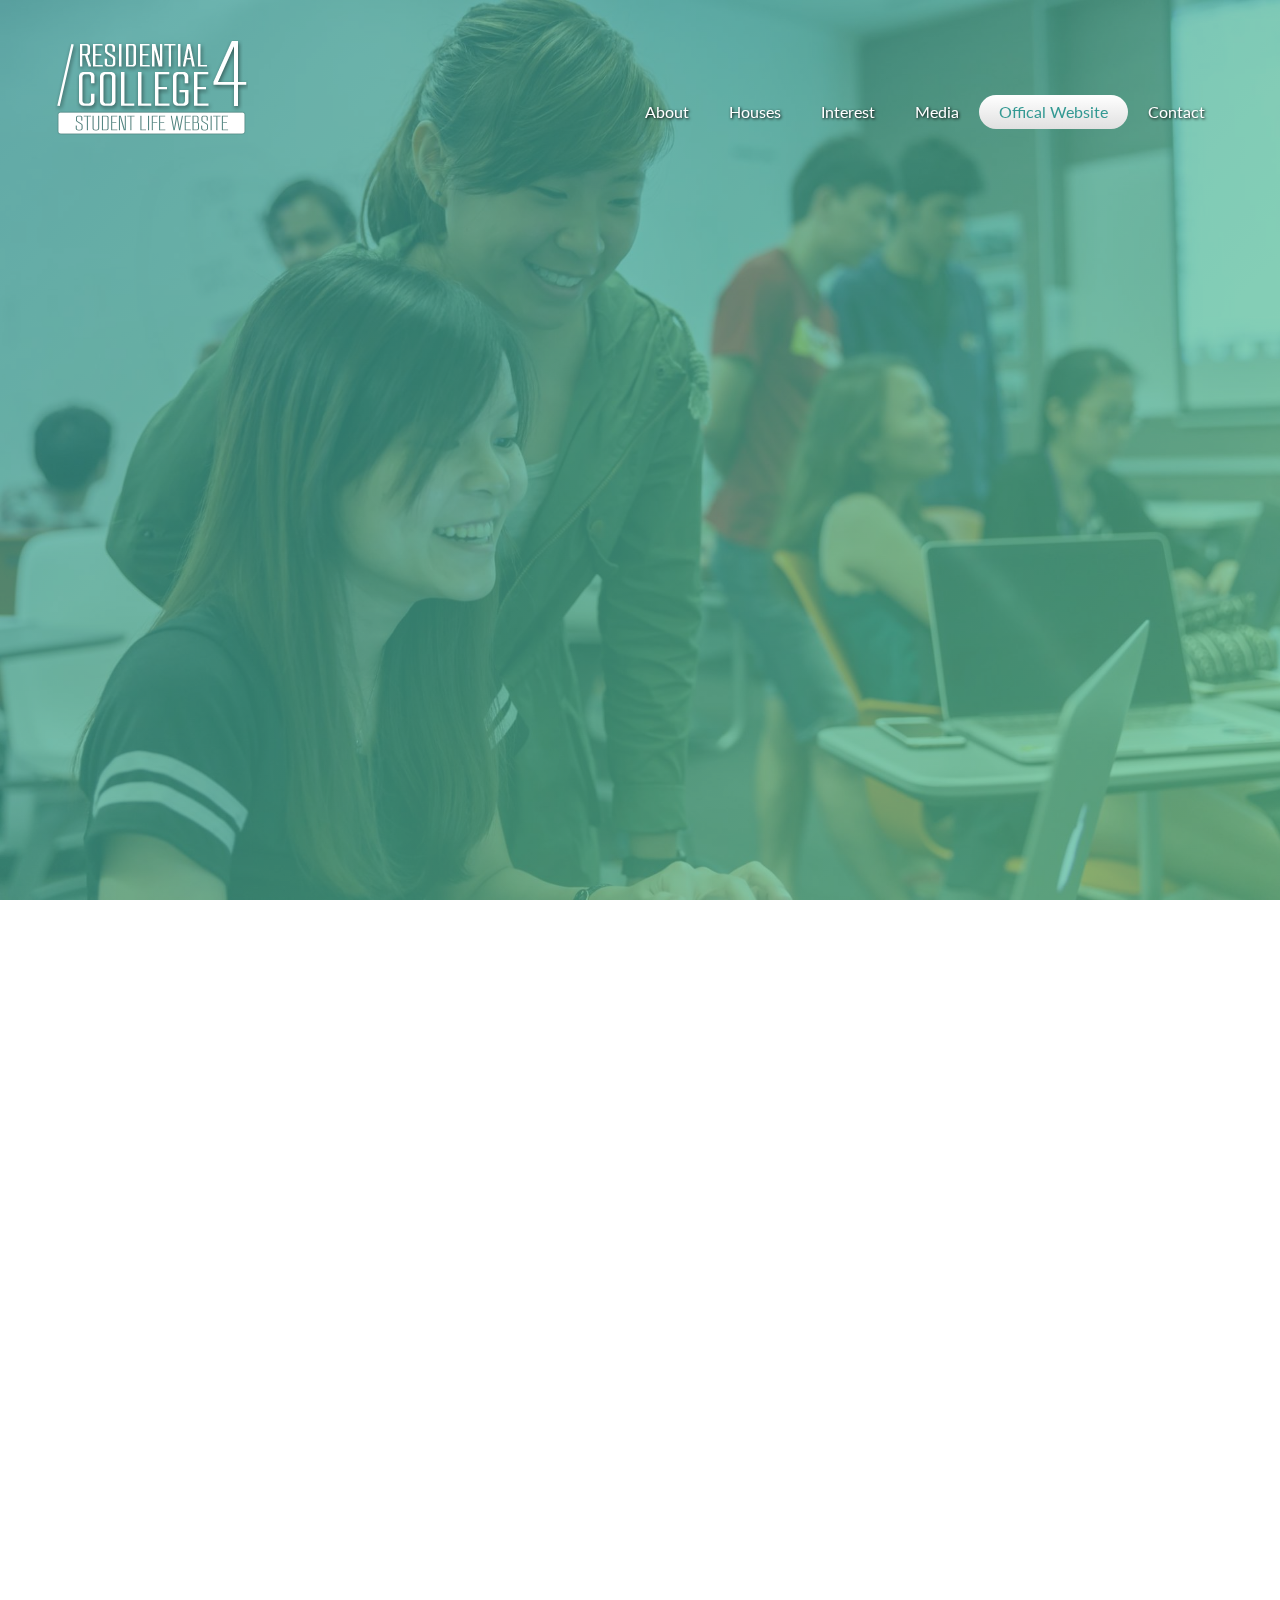
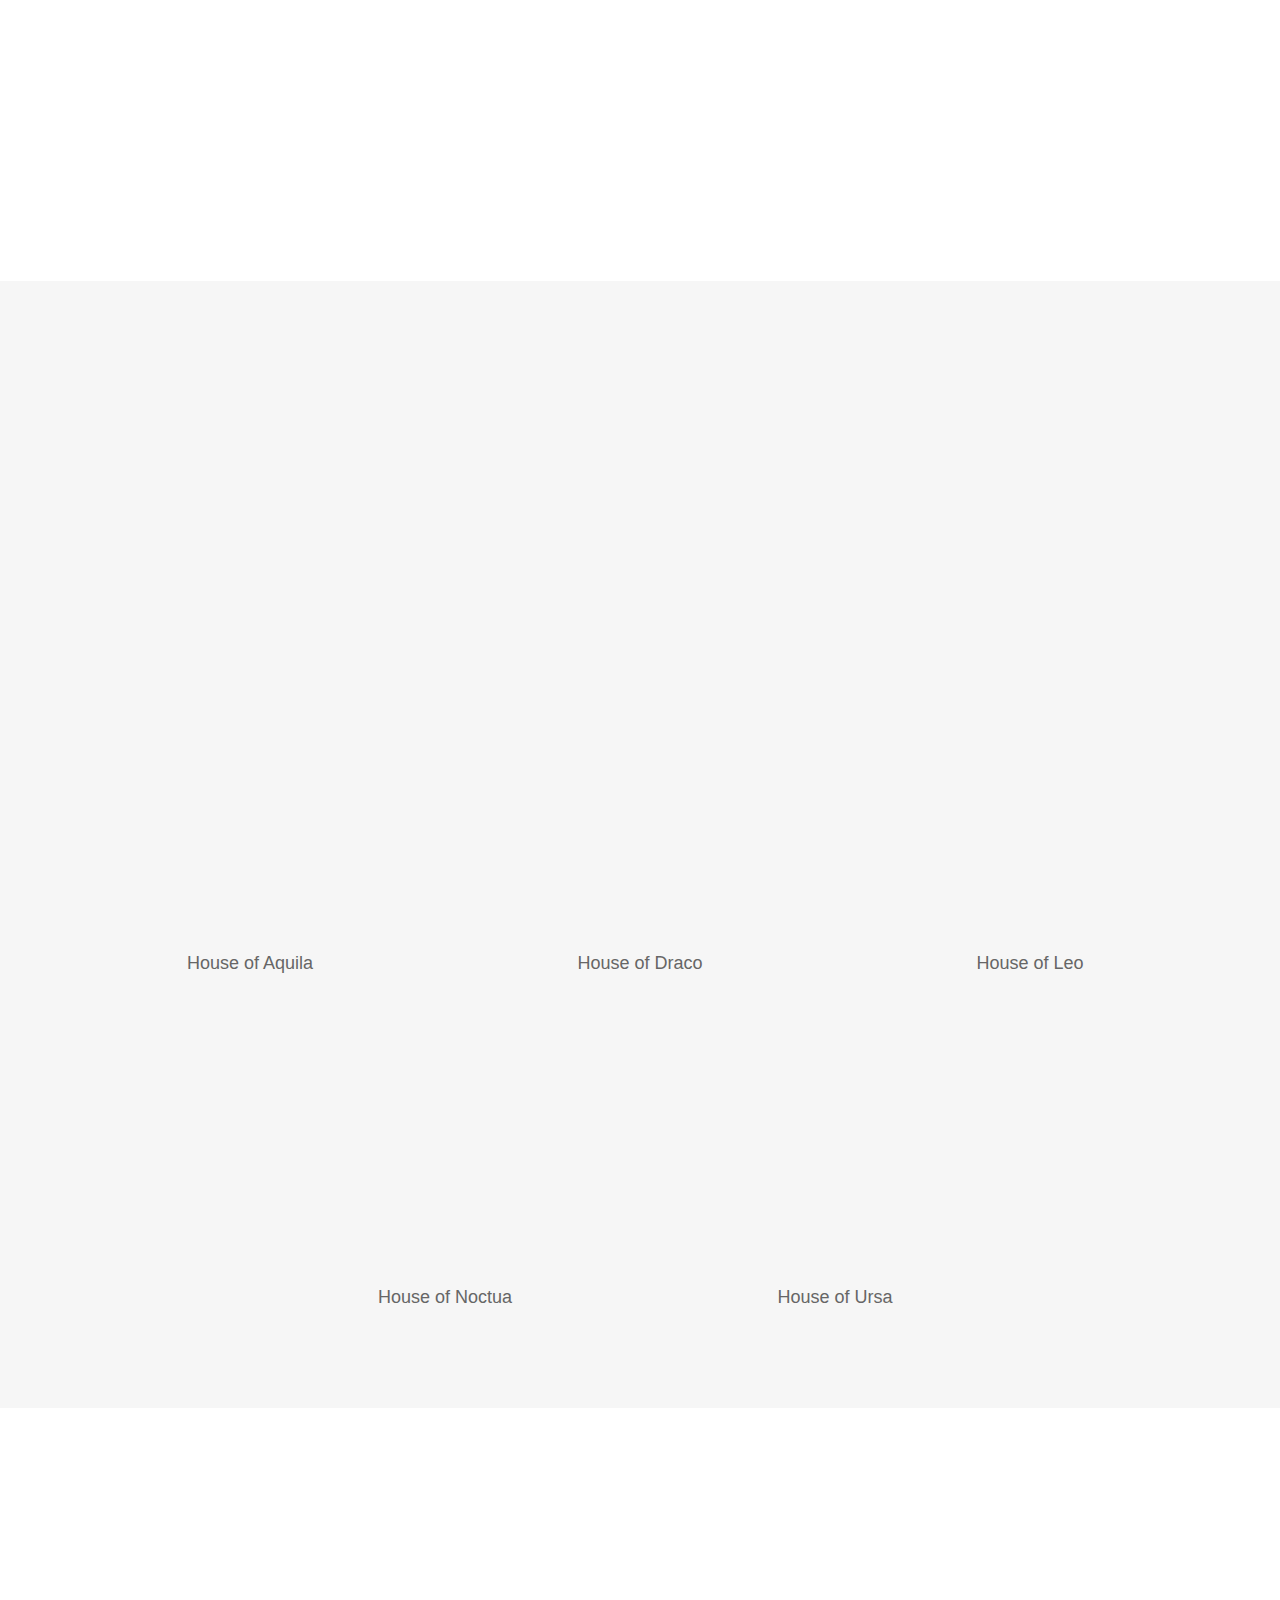
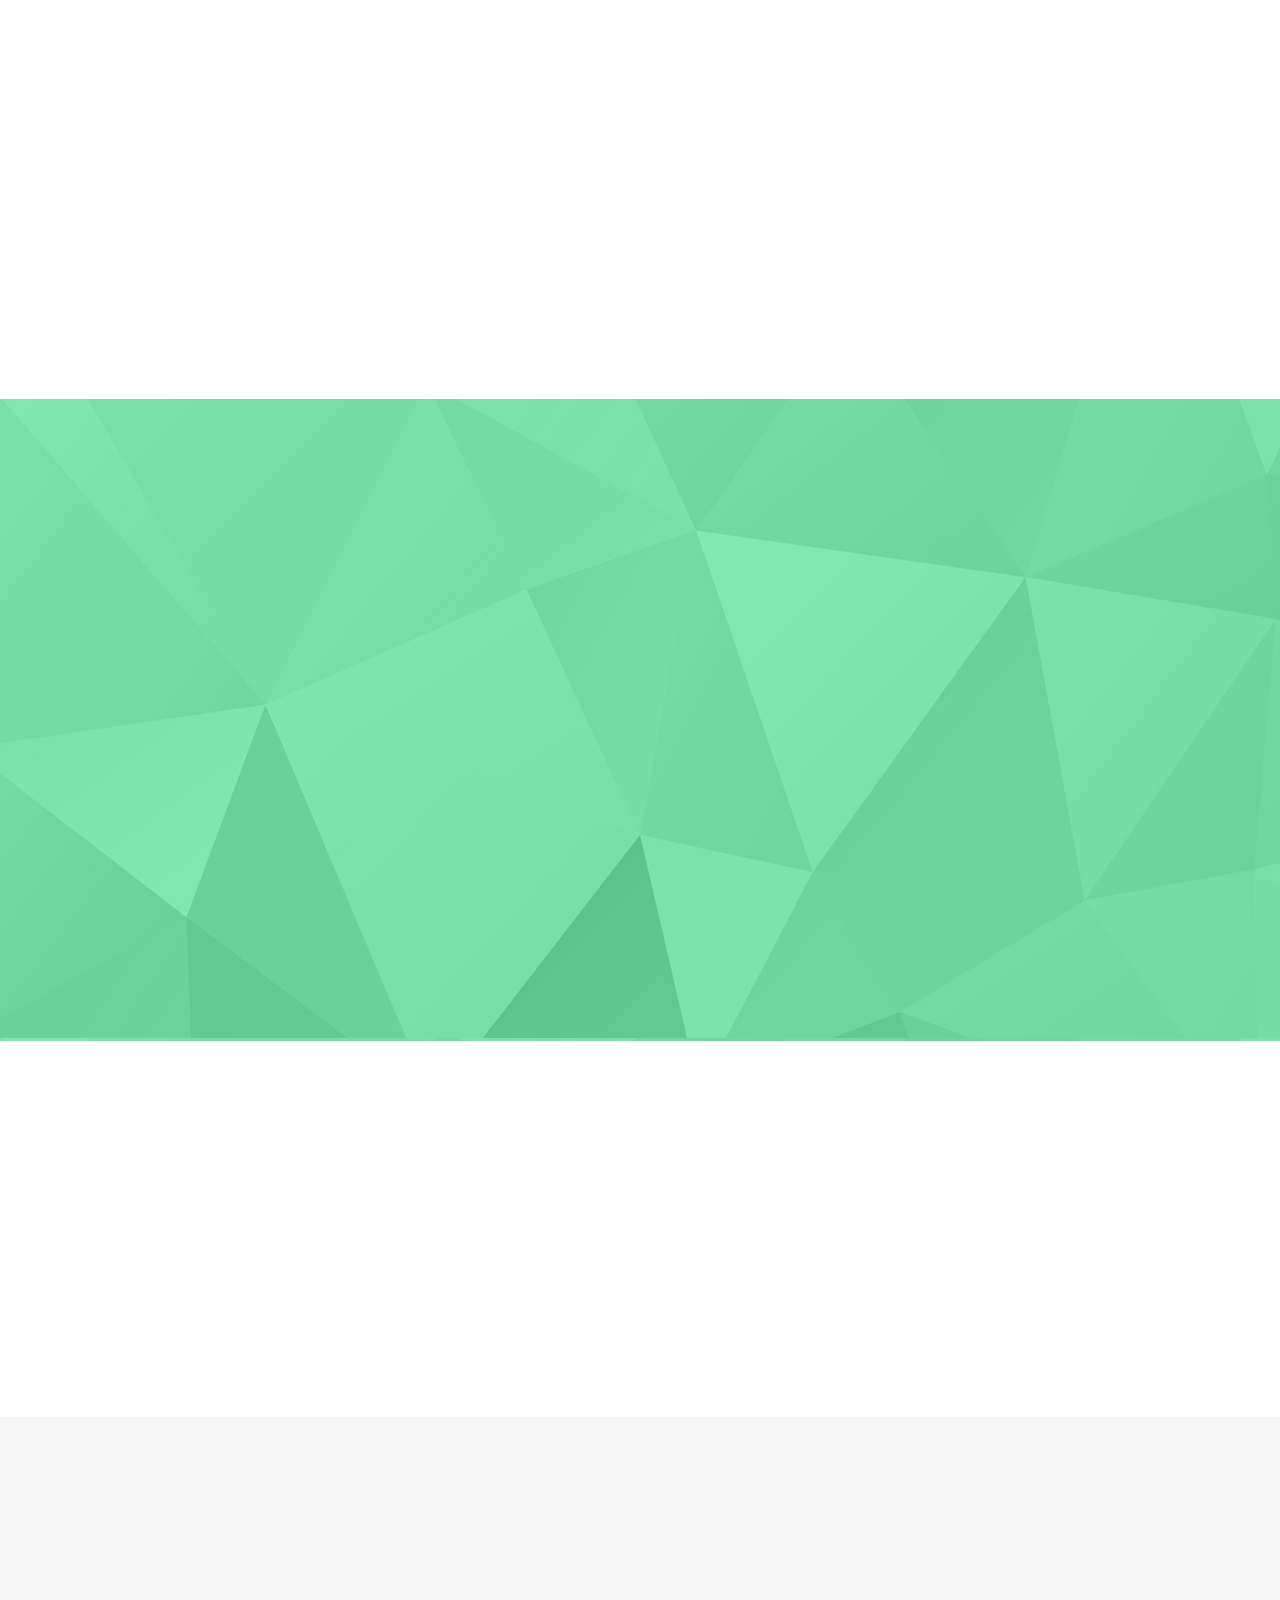
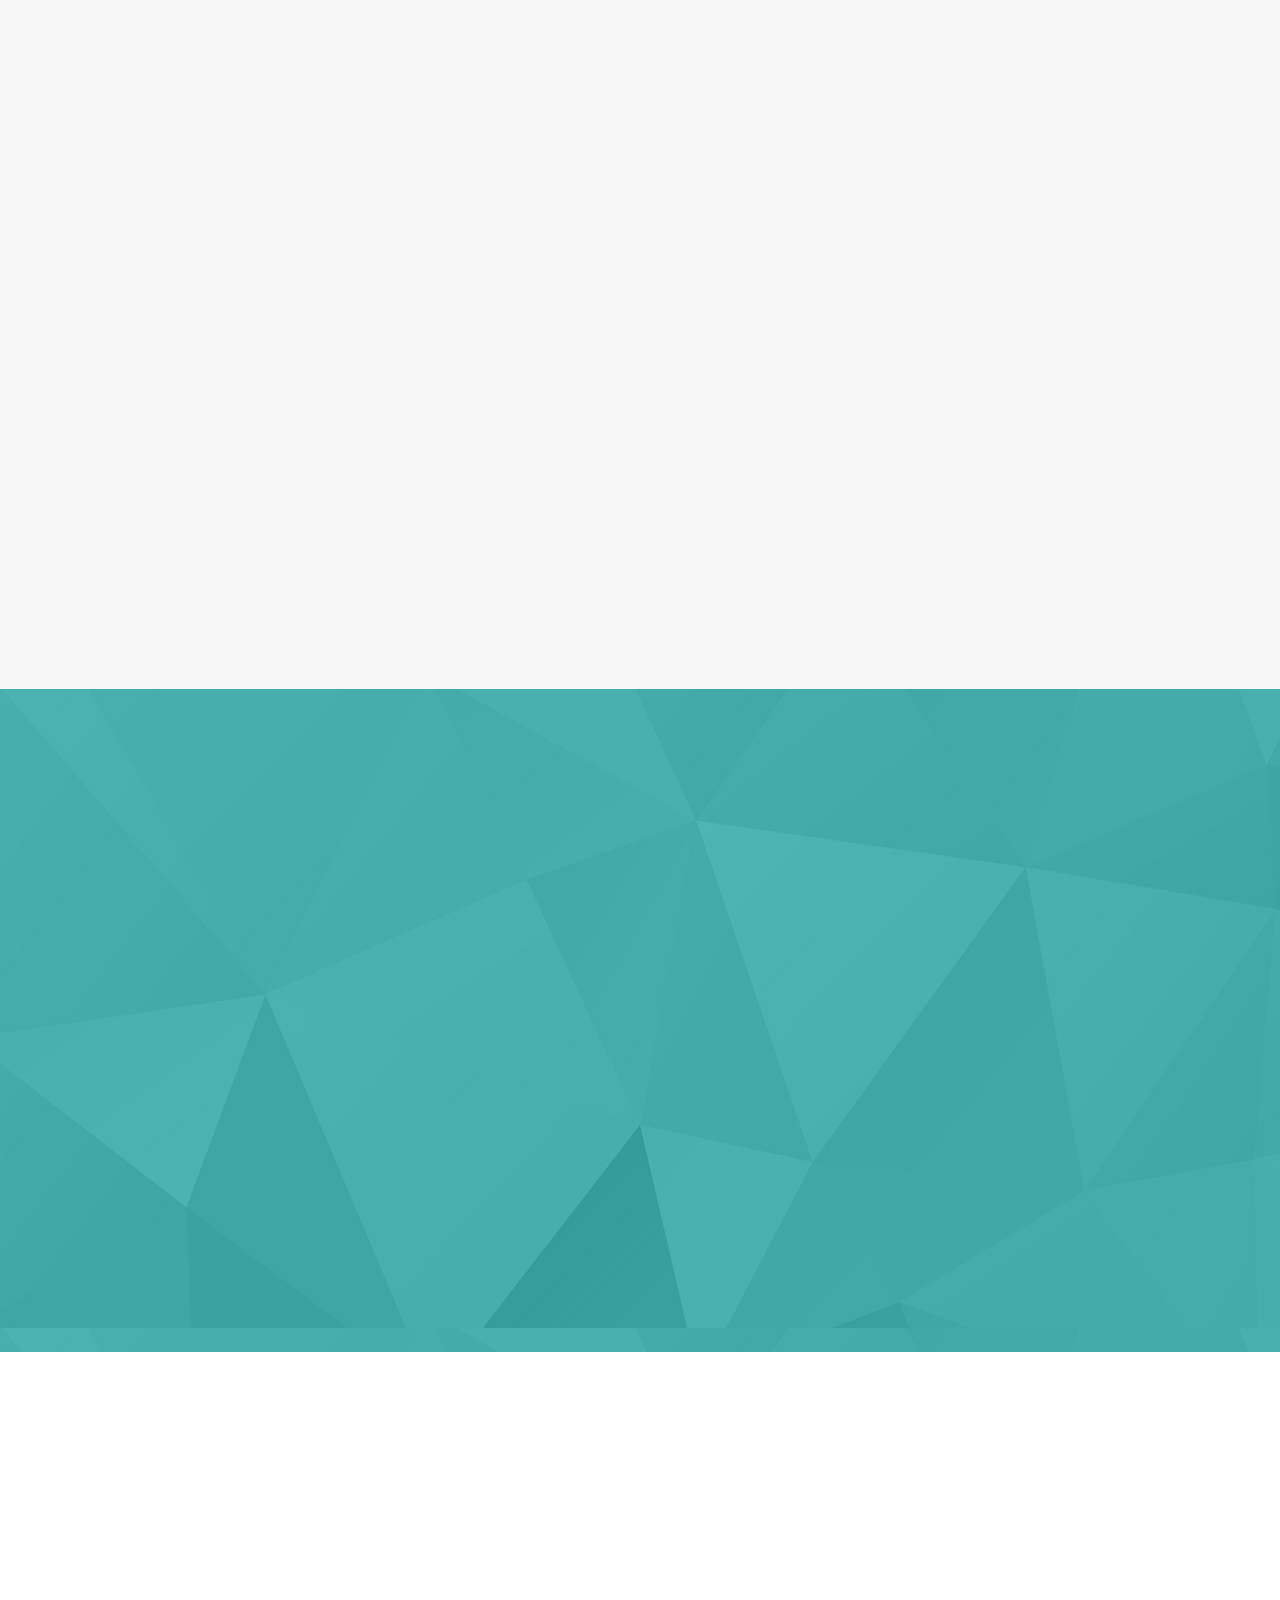
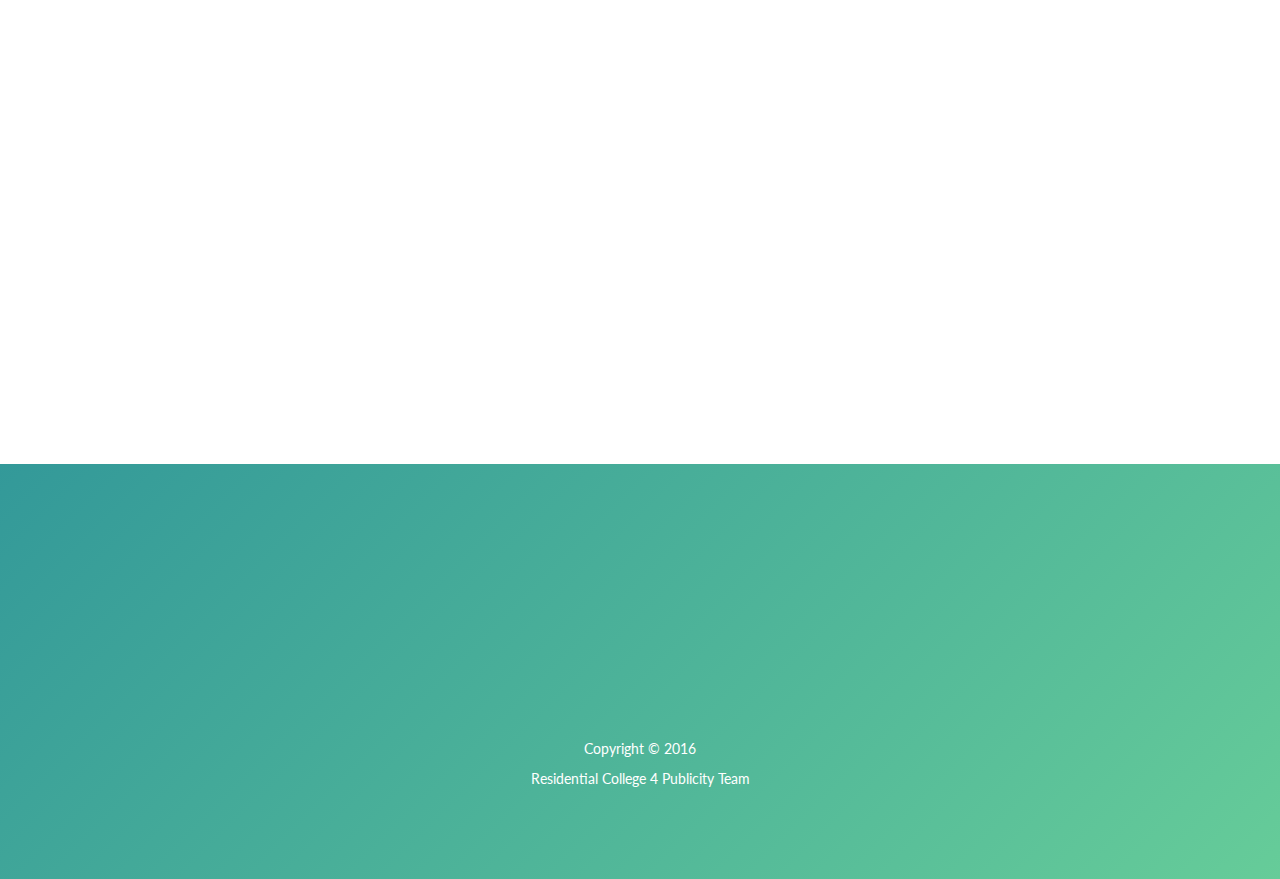
<file: index.html>
<!doctype html>
<!--[if lt IE 7]><html lang="en" class="no-js ie6"><![endif]-->
<!--[if IE 7]><html lang="en" class="no-js ie7"><![endif]-->
<!--[if IE 8]><html lang="en" class="no-js ie8"><![endif]-->
<!--[if gt IE 8]><!-->
<html lang="en" class="no-js"
  xmlns:og="http://ogp.me/ns#"
  xmlns:fb="http://www.facebook.com/2008/fbml">
<!--<![endif]-->

<head>
    <meta charset="UTF-8">
    <title>Residential College 4 | Student Life Website</title>
    <meta name="viewport" content="width=device-width, initial-scale=1.0, maximum-scale=1.0, user-scalable=no">

    <meta property="og:title" content="Residential College 4 | Student Life Website">
    <meta property="og:description" content="Find out more about student life in UTown's newest residential college!">
  	<meta property="og:type" content="university">
  	<meta property="og:url" content="https://rc4.sg/">
  	<meta property="og:image" content="http://i.imgur.com/JMCWB9i.jpg">

    <meta http-equiv="X-UA-Compatible" content="IE=edge,chrome=1" />
    <link rel="shortcut icon" href="favicon.png">
		<meta name="theme-color" content="#339999">

    <link rel="stylesheet" href="css/bootstrap.css">

    <link rel="stylesheet" href="css/animate.css">
    <link rel="stylesheet" href="css/font-awesome.min.css">
    <link rel="stylesheet" href="css/slick.css">
    <link rel="stylesheet" href="js/rs-plugin/css/settings.css">

    <script type="text/javascript" src="js/modernizr.custom.32033.js"></script>

    <link rel="stylesheet" href="css/eco.css">
    <link rel="stylesheet" href="css/fbalbum.css">
    <link rel="stylesheet" href="css/popup.css">

    <!--[if lt IE 9]>
      <script src="https://oss.maxcdn.com/libs/html5shiv/3.7.0/html5shiv.js"></script>
      <script src="https://oss.maxcdn.com/libs/respond.js/1.4.2/respond.min.js"></script>
    <![endif]-->

</head>

<body>

    <div class="pre-loader">
        <div class="load-con">
            <img src="img/eco/logo.png" class="animated fadeInDown" alt="">
            <div class="spinner">
              <div class="bounce1"></div>
              <div class="bounce2"></div>
              <div class="bounce3"></div>
            </div>
        </div>
    </div>

    <header>

        <nav class="navbar navbar-default navbar-fixed-top" role="navigation">
                <div class="container">
                    <!-- Brand and toggle get grouped for better mobile display -->
                    <div class="navbar-header">
                        <button type="button" class="navbar-toggle" data-toggle="collapse" data-target="#bs-example-navbar-collapse-1">
                            <span class="fa fa-bars fa-lg"></span>
                        </button>
                        <a class="navbar-brand" href="#">
                            <img src="img/eco/logo_s.png" alt="" class="logo">
                        </a>
                    </div>

                    <!-- Collect the nav links, forms, and other content for toggling -->
                    <div class="collapse navbar-collapse" id="bs-example-navbar-collapse-1">

                        <ul class="nav navbar-nav navbar-right">
                            <li><a href="#about">about</a>
                            </li>
                            <li><a href="#houses">Houses</a>
                            </li>
                            <li><a href="#interest">Interest</a>
                            </li>
                            <li><a href="#photos">Media</a>
                            </li>
                            <!-- <li><a href="/orcasays">Orca Says</a>
                            </li> -->
                            <li><a class="joinUs" href="http://rc4.nus.edu.sg" target="_blank">Offical Website</a>
                            </li>
                            <li><a href="#support">Contact</a>
                            </li>
                        </ul>
                    </div>
                    <!-- /.navbar-collapse -->
                </div>
                <!-- /.container-->
        </nav>


        <!--RevSlider-->
        <div class="tp-banner-container">
            <div class="tp-banner" >
                <ul>
                    <!-- SLIDE  -->
                    <li data-transition="fade" data-slotamount="7" data-masterspeed="1500" >
                        <!-- MAIN IMAGE -->
                        <img src="img/bkg3.jpg"  alt="slidebg1"  data-bgfit="cover" data-bgposition="left top" data-bgrepeat="no-repeat">
                        <!-- LAYERS -->
                        <!-- LAYER NR. 1 -->
                        <div class="tp-caption lfl fadeout hidden-xs"
                            data-x="left"
                            data-y="bottom"
                            data-hoffset="0"
                            data-voffset="0"
                            data-speed="500"
                            data-start="700"
                            data-easing="Power4.easeOut">
                            <!-- <img src="img/eco/Slides/img2.png" alt=""> -->
                        </div>

                        <div class="tp-caption lfl fadeout visible-xs"
                            data-x="left"
                            data-y="center"
                            data-hoffset="700"
                            data-voffset="0"
                            data-speed="500"
                            data-start="700"
                            data-easing="Power4.easeOut">
<!--                             <img src="img/eco/Slides/img2.png" alt="">
 -->                        </div>

                        <div class="tp-caption large_white_light sfb" data-x="675" data-y="center" data-hoffset="0" data-voffset="-80" data-speed="500" data-start="1200" data-easing="Power4.easeOut">
                            Welcome to
                        </div>
                        <div class="tp-caption large_white_light sfr" data-x="675" data-y="center" data-hoffset="0" data-voffset="0" data-speed="500" data-start="1400" data-easing="Power4.easeOut">
                            the
                        </div>
                        <div class="tp-caption large_white_bold sft" data-x="775" data-y="center" data-hoffset="0" data-voffset="0" data-speed="1000" data-start="1500" data-easing="Power4.easeOut">
                            #RC4U!
                        </div>

                        <div class="tp-caption sfb hidden-xs" data-x="675" data-y="center" data-hoffset="0" data-voffset="85" data-speed="1000" data-start="1700" data-easing="Power4.easeOut">
                            <a href="#about" class="btn btn-primary inverse btn-lg">LEARN MORE</a>
                        </div>

                    </li>
                    <!-- SLIDE 2 -->
                    <li data-transition="zoomout" data-slotamount="7" data-masterspeed="1000" >
                        <!-- MAIN IMAGE -->
                        <img src="img/bkg2.jpg"  alt="slidebg1"  data-bgfit="cover" data-bgposition="center top" data-bgrepeat="no-repeat">
                        <!-- LAYERS -->
                        <!-- LAYER NR. 1 -->
                        <div class="tp-caption lfb fadeout hidden-xs"
                            data-x="center"
                            data-y="bottom"
                            data-hoffset="0"
                            data-voffset="0"
                            data-speed="1000"
                            data-start="700"
                            data-easing="Power4.easeOut">
<!--                             <img src="img/eco/Slides/eco-slide2.png" alt="">
 -->                        </div>


                        <div class="tp-caption large_white_bold sft" data-x="center" data-y="bottom" data-hoffset="0" data-voffset="-150" data-speed="1000" data-start="1400" data-easing="Power4.easeOut">
                            Fun-loving &amp; Warmhearted <i class="fa fa-heart"></i>
                        </div>


                    </li>

                    <!-- SLIDE 3 -->
                    <li data-transition="zoomout" data-slotamount="7" data-masterspeed="1000" >
                        <!-- MAIN IMAGE -->
                        <img src="img/transparent.png"  alt="slidebg1"  data-bgfit="cover" data-bgposition="left top" data-bgrepeat="no-repeat">
                        <!-- LAYERS -->
                        <!-- LAYER NR. 1 -->
                        <div class="tp-caption customin customout hidden-xs"
                            data-x="right"
                            data-y="bottom"
                            data-hoffset="0"
                            data-customin="x:50;y:150;z:0;rotationX:0;rotationY:0;rotationZ:0;scaleX:0.5;scaleY:0.5;skewX:0;skewY:0;opacity:0;transformPerspective:0;transformOrigin:50% 50%;"
                        data-customout="x:0;y:0;z:0;rotationX:0;rotationY:0;rotationZ:0;scaleX:0.75;scaleY:0.75;skewX:0;skewY:0;opacity:0;transformPerspective:600;transformOrigin:50% 50%;"
                            data-voffset="50"
                            data-speed="1000"
                            data-start="700"
                            data-easing="Power4.easeOut">
                            <img src="img/gerald.png" alt="">
                        </div>

                        <div class="tp-caption customin customout visible-xs"
                            data-x="right"
                            data-y="bottom"
                            data-hoffset="0"
                            data-customin="x:50;y:150;z:0;rotationX:0;rotationY:0;rotationZ:0;scaleX:0.5;scaleY:0.5;skewX:0;skewY:0;opacity:0;transformPerspective:0;transformOrigin:50% 50%;"
                        data-customout="x:0;y:0;z:0;rotationX:0;rotationY:0;rotationZ:0;scaleX:0.75;scaleY:0.75;skewX:0;skewY:0;opacity:0;transformPerspective:600;transformOrigin:50% 50%;"
                            data-voffset="0"
                            data-speed="1000"
                            data-start="700"
                            data-easing="Power4.easeOut">
                            <img src="img/gerald.png" alt="">
                        </div>


                        <div class="tp-caption mediumlarge_light_white sfl" data-x="left" data-y="center" data-hoffset="0" data-voffset="-50" data-speed="1000" data-start="1000" data-easing="Power4.easeOut">
                           The Home of
                        </div>
                        <div class="tp-caption mediumlarge_light_white sft" data-x="left" data-y="center" data-hoffset="0" data-voffset="-10" data-speed="1000" data-start="1200" data-easing="Power4.easeOut">
                           System Thinkers
                        </div>
                        <div class="tp-caption small_light_white sfb hidden-xs" data-x="left" data-y="center" data-hoffset="0" data-voffset="95" data-speed="1000" data-start="1600" data-easing="Power4.easeOut">
                           <p>Systems thinking seeks solutions to challenging social, environmental,<br>economic and public policy problem-areas facing humankind. Among problem-<br>areas RC4 students may study are sustainable development, addiction, crime,<br> economic cycles, conflict-development-linkages, cities growth and decline,<br> spread of infections diseases, global development and many more. </p>
                        </div>

                        <div class="tp-caption lfl" data-x="left" data-y="center" data-hoffset="0" data-voffset="190" data-speed="1000" data-start="1800" data-easing="Power4.easeOut">
                            <a href="#about" class="btn btn-primary inverse btn-lg">Learn more!</a>
                        </div>


                    </li>

                </ul>
            </div>
        </div>


    </header>


    <div class="wrapper">

        <section id="about">
            <div class="container">

                <div class="section-heading scrollpoint sp-effect3">
                    <h1>About Us</h1>
                    <div class="divider"></div>
                    <p>RC4 is the third residential college in UTown to offer the University Town College Programme (UTCP).</p>
                </div>

                <div class="row">
                    <div class="col-md-5">
                        <div class="about-item about-img scrollpoint sp-effect1">
                            <img src="img/7.jpg">
                        </div>
                    </div>
                    <div class="col-md-7" >
                        <div class="about-item scrollpoint sp-effect2">
                            <h3>Introduction</h3>
                            <p>Residential College 4 is located in NUS University Town, and offers undergraduate students the opportunity to combine the vibrancy of campus living with an exciting multidisciplinary academic programme.<br><br>
                            Residential College 4 aims to integrate academic and personal life in a residential setting to develop systems thinking using interdisciplinary issues, foster all round student development through in and out-of-class learning experiences and nurture a spirit of concern and care in students for all living beings and the environment.</p>
                        </div>
                    </div>
                </div>
                <div class="row"><br><br></div>
                <div class="row">
                    <div class="col-md-7">
                        <div class="about-item scrollpoint sp-effect1">
                            <h3>Systems Thinking</h3>
                            <p>RC4’s curriculum focuses on Systems
                            Thinking which involves understanding about
                            the interconnectedness of phenomena/
                            events/things, the “circular” &amp; dynamic
                            nature of causes and effects and how such
                            understanding can be used to bring about
                            positive changes in the way we think and act.
                            <br> <br>
                            It provides students with a new vantage point
                            for viewing the human condition that will
                            last them a lifetime, no matter what career
                            or calling they may choose to follow. <br></p>
                            <a href="http://rc4.nus.edu.sg" target="_blank" class="btn btn-primary">Find out more about our academic program</a>
                        </div>
                    </div>
                    <div class="col-md-5" >
                        <div class="about-item about-img scrollpoint sp-effect2">
                            <img src="img/building.jpg">
                        </div>
                    </div>
                </div>
            </div>
        </section>
      
        <section id="houses">
                <div class="container">
                    <div class="section-heading scrollpoint sp-effect3">
                        <h1>Our Houses</h1>
                        <div class="divider"></div>
                        <p>All students in RC4 will be assigned to a house. Each house will be headed by a Residential Fellow and a team of student leaders. Regular house-level activities will be organized to encourage bonding and cultivate a sense of house identity. <br> <br>RC4 has five houses and they are named after constellations.</p>
                    </div>
                    <div class="row">
                    	<div class="col-md-4" >
                    		<div class="media about-img scrollpoint sp-effect2">
                    			<img src="img/houses/Aquila Cropped.jpg">
                    		</div>
                    		<h4 class="house-name">House of Aquila</h4>
                    	</div>
                    	<div class="col-md-4" >
                    		<div class="media about-img scrollpoint sp-effect2">
                    			<img src="img/houses/Draco Cropped.jpg">
                    		</div>
                    		<h4 class="house-name">House of Draco</h4>
                    	</div>
                    	<div class="col-md-4" >
                    		<div class="media about-img scrollpoint sp-effect2">
                    			<img src="img/houses/Leo Cropped.jpg">
                    		</div>
                    		<h4 class="house-name">House of Leo</h4>
                    	</div>
                    </div>
                    <div class="row hidden-sm hidden-xs">
                    	<br><br><br>
                    </div>
                    <div class="row">
                    	<div class="col-md-2"></div>
                    	<div class="col-md-4" >
                    		<div class="media about-img scrollpoint sp-effect2">
                    			<img src="img/houses/Noctua Cropped.jpg">
                    		</div>
                    		<h4 class="house-name">House of Noctua</h4>
                    	</div>
                    	<div class="col-md-4" >
                    		<div class="media about-img scrollpoint sp-effect2">
                    			<img src="img/houses/Ursa Cropped.jpg">
                    		</div>
                    		<h4 class="house-name" >House of Ursa</h4>
                    	</div>
                    </div>
                </div>
            </section>

        <section id="interest">
            <div class="container">
                <div class="section-heading scrollpoint sp-effect3">
                    <h1>Interest Groups</h1>
                    <div class="divider"></div>
                    <p>The Clubs and Societies cell of RC4's College Student Council works with all our Interest Groups and other student initiatives to gather residents with similar interests to bond through activities they love. The Interest Groups listed are still tentative and subject to change. If you have would like to start an interest group, feel free to email clubsoc@rc4.sg!</p>

                </div>
                <div class="filter scrollpoint sp-effect3">
                    <a href="javascript:void(0)" class="button js-filter-all active">All IGs</a>
                    <a href="javascript:void(0)" class="button js-filter-one">Clubs &amp; Societies</a>
                    <a href="javascript:void(0)" class="button js-filter-two">Performing Arts</a>
                    <a href="javascript:void(0)" class="button js-filter-three">Sport IGs</a>
                </div>
                <template>
                    <div class="typeFilter two">
                          <img src="img/ig_jam.jpg" class="clickabe ig-image">
                      <h4 class="ig-name">PB &amp; Jam</h4>
                    </div>
                </template>
                <div class="slider filtering scrollpoint sp-effect5 ig-list" >
                    <div class="contentBeforeThis dummy"> </div>
                </div>
            </div>
            <!-- Modal -->
              <div class="modal fade" id="myModal" role="dialog">
                <div class="modal-dialog">

                  <!-- Modal content-->
                  <div class="modal-content">
                    <div class="modal-header">
                      <button type="button" class="close" data-dismiss="modal">&times;</button>
                      <h4><span class="glyphicon glyphicon-lock"></span> <div id="igDetailsName"> IG Name</div></h4>
                  </div>
                  <div class="modal-body">
                    <div class="row">
                        <div class="col-md-6">
                            <div class ="wrapper">
                                <div class="about-item about-img sp-effect1">
                                    <img id="igDetailsImage" src="img/8.jpg">
                                </div></div>
                            </div>
                            <div class="col-md-6">
                                <p id="igDetailsText">Amazing IG is amazing! <br><br></p>
                            </div>
                        </div>
                    </div>
                    <div class="modal-footer">
                      <button type="submit" class="btn btn-default btn-default pull-right" data-dismiss="modal"><span class="glyphicon glyphicon-remove"></span>Close</button>
                  </div>
              </div>
          </div>
      </div>
        </section>

        <section id="reviews">
            <div class="container">
                <div class="section-heading inverse scrollpoint sp-effect3">
                    <h1>Our Students</h1>
                    <div class="divider"></div>
                    <p>Read what our students have to say about RC4!</p>
                </div>
                <div class="row">
                    <div class="col-md-10 col-md-push-1 scrollpoint sp-effect3">
                        <div class="review-filtering">
                            <div class="review">
                                <div class="row">
                                    <div class="col-md-2">
                                        <div class="review-person">
                                            <img src="img/reviews/1.jpg" alt="" class="img-responsive">
                                        </div>
                                    </div>
                                    <div class="col-md-10">
                                        <div class="review-comment">
                                            <h3>“Proud to be a part of RC4, a growing community full of ideas and warmth :)”</h3>
                                            <p>
                                                <b>- Cherie Heng</b>, NUS Business School, Year 2
                                            </p>
                                        </div>
                                    </div>
                                </div>
                            </div>
                            <div class="review rollitin">
                                <div class="row">
                                    <div class="col-md-2">
                                        <div class="review-person">
                                            <img src="img/reviews/2.jpg" alt="" class="img-responsive">
                                        </div>
                                    </div>
                                    <div class="col-md-10">
                                        <div class="review-comment">
                                            <h3>“Amazing residential college experience. Definitely the #RC4U!”</h3>
                                            <p>
                                                <b>- Sam Yong</b>, NUS School of Computing, Year 2
                                            </p>
                                        </div>
                                    </div>
                                </div>
                            </div>
                            <div class="review rollitin">
                                <div class="row">
                                    <div class="col-md-2">
                                        <div class="review-person">
                                            <img src="img/reviews/3.jpg" alt="" class="img-responsive">
                                        </div>
                                    </div>
                                    <div class="col-md-10">
                                        <div class="review-comment">
                                            <h3>“Bursting with creativity and new ideas!!!”</h3>
                                            <p>
                                                <b>- Li Mingzhen</b>, NUS Business School, Year 2
                                            </p>
                                        </div>
                                    </div>
                                </div>
                            </div>
                            <div class="review rollitin">
                                <div class="row">
                                    <div class="col-md-2">
                                        <div class="review-person">
                                            <img src="img/reviews/4.jpg" alt="" class="img-responsive">
                                        </div>
                                    </div>
                                    <div class="col-md-10">
                                        <div class="review-comment">
                                            <h3>“The best decision of my life!”</h3>
                                            <p>
                                                <b>- Darian Tan</b>, Faculty of Arts And Social Sciences, Year 2
                                            </p>
                                        </div>
                                    </div>
                                </div>
                            </div>
                        </div>
                    </div>
                </div>
            </div>
        </section>

        <section id="photos">
            <div class="container">

                <div class="section-heading scrollpoint sp-effect3">
                    <h1>Our Event Photos</h1>
                    <div class="divider"></div>
                    <p><br></p>
                    <div class="fb-album-container"></div>

                </div>
            </div>
        </section>

        <section id="demo">
            <div class="container">
                <div class="section-heading scrollpoint sp-effect3">
                    <h1>Our Student Life Video</h1>
                    <div class="divider"></div>
                    <p>Still not convinced?<br> Take a sneak peak into the RC4 experience as we show you why RC4 is the college for you!</p>
                    <div class="row">
                        <div class="col-md-8 col-md-offset-2 scrollpoint sp-effect2">
                            <div class="video-container" >
                                <iframe width="560" height="315" src="https://www.youtube.com/embed/5yjCwqtmijc?controls=2" frameborder="0" allowfullscreen></iframe>
                            </div>
                        </div>
                    </div>
                </div>


            </div>
        </section>

        <section id="joinUs">
            <div class="container-fluid">
                <div class="section-heading inverse scrollpoint sp-effect3">
                    <h1>Join Us!</h1>
                    <div class="divider"></div>
                    <p>Ready to join the RC4 family? Wait no more! Submit your application today! <br>
                        <strong>Application for Freshmen in AY16/17 is from 01 Mar to 15 Apr!</strong>
                    </p>
                </div>

                <div class="row">
                    <div class="col-md-12">
                        <div class="platforms">
                            <a href="http://rc4.nus.edu.sg/application-procedure/" class="btn btn-primary inverse scrollpoint sp-effect1">
                                <i class="fa fa-info-circle fa-3x pull-left"></i>
                                <span>Application Details at</span><br>
                                <b>RC4's College Website</b>
                            </a>

                                <a href="https://myaces.nus.edu.sg/prjrca/" class="btn btn-primary inverse scrollpoint sp-effect2">
                                    <i class="fa fa-edit fa-3x pull-left"></i>
                                    <span>Apply now at</span><br>
                                    <b>UTCP Portal</b>
                                </a>
                        </div>

                    </div>
                </div>



            </div>
        </section>

        <section id="support" class="doublediagonal">
            <div class="container">
                <div class="section-heading scrollpoint sp-effect3">
                    <h1>Contact Us</h1>
                    <div class="divider"></div>
                    <p>Got a burning question? Feel free to email us, send us a Facebook message or drop us a line! <br>Contact details for student feedback and CSC matters will be updated soon.</p>
                </div>
                <div class="row">
                    <div class="col-md-12">
                        <div class="row">
                            <div class="col-md-4 col-sm-4 contact-details scrollpoint sp-effect1">
                                <div class="media">
                                    <a class="pull-right" href="http://rc4.nus.edu.sg" target="_blank" >
                                        <i class="fa fa-globe fa-2x"></i>
                                    </a>
                                    <div class="media-body pull-right">
                                        <h4 class="media-heading">
                                            <a href="http://rc4.nus.edu.sg" target="_blank">http://rc4.nus.edu.sg</a>
                                        </h4>
                                    </div>
                                </div>
                                <div class="media">
                                    <a class="pull-right" href="mailto:rc4@nus.edu.sg" >
                                        <i class="fa fa-envelope fa-2x"></i>
                                    </a>
                                    <div class="media-body pull-right">
                                        <h4 class="media-heading">
                                            <a href="mailto:rc4@nus.edu.sg">rc4@nus.edu.sg</a>
                                        </h4>
                                    </div>
                                </div>
                                <div class="media">
                                    <a class="pull-right" href="#support" >
                                        <i class="fa fa-map-marker fa-2x"></i>
                                    </a>
                                    <div class="media-body pull-right">
                                        <h4 class="media-heading"><a href="#support">6 College Avenue East #B1‬-01<br>Singapore 138614</a></h4>
                                    </div>
                                </div>
                            </div>
                            <div class="col-md-4" >
                                <div class="about-item about-img scrollpoint sp-effect3">
                                    <img src="img/8.jpg">
                                </div>
                            </div>
                            <div class="col-md-4 col-sm-4 contact-details scrollpoint sp-effect2">
                                <div class="media">
                                    <a class="pull-left" href="//facebook.com/NUSResidentialCollege4" target="_blank" >
                                        <i class="fa fa-facebook fa-2x"></i>
                                    </a>
                                    <div class="media-body">
                                        <h4 class="media-heading">
                                            <a href="//facebook.com/NUSResidentialCollege4" target="_blank">RC4 Facebook Page</a>
                                        </h4>
                                    </div>
                                </div>
                                <div class="media">
                                    <a class="pull-left" href="#support" >
                                        <i class="fa fa-phone fa-2x"></i>
                                    </a>
                                    <div class="media-body">
                                        <h4 class="media-heading"><a href="#support">6601 5165</a></h4>
                                    </div>
                                </div>
                                <div class="media">
                                    <a class="pull-left" href="http://rc4.nus.edu.sg/contact/" target="_blank">
                                        <i class="fa fa-ellipsis-h fa-2x"></i>
                                    </a>
                                    <div class="media-body">
                                        <h4 class="media-heading"><a href="http://rc4.nus.edu.sg/contact" target="_blank">More Contact Details</a></h4>
                                    </div>
                                </div>
                            </div>
                        </div>
                    </div>
                </div>
            </div>
        </section>

        <footer>
            <div class="container">
                <a href="#" class="scrollpoint sp-effect3">
                    <img src="img/eco/logo.png" alt="" class="logo">
                </a>
                <div class="social">
                    <a href="//facebook.com/NUSResidentialCollege4" target="_blank" class="scrollpoint sp-effect3"><i class="fa fa-facebook fa-lg"></i></a>
                    <a href="//www.youtube.com/channel/UC1obh_c0WCdJyR1TvvUOSkw" class="scrollpoint sp-effect3"><i class="fa fa-youtube fa-lg"></i></a>
                    <a href="http://rc4.nus.edu.sg" class="scrollpoint sp-effect3"><i class="fa fa-globe fa-lg"></i></a>
                </div>
                <div class="rights">
                    <p>Copyright &copy; 2016</p>
                    <p>Residential College 4 Publicity Team</p>
                </div>
            </div>
        </footer>

    </div>
    <script src="js/jquery-1.11.1.min.js"></script>
    <script src="js/bootstrap.min.js"></script>
    <script src="js/slick.min.js"></script>
    <script src="js/rs-plugin/js/jquery.themepunch.plugins.min.js"></script>
    <script src="js/rs-plugin/js/jquery.themepunch.revolution.min.js"></script>
    <script src="js/waypoints.min.js"></script>
    <script type="text/javascript" src="js/jquery.fb.albumbrowser.js"></script>
    <script src="js/scripts.js"></script>
    <script>
        $(document).ready(function() {
            appMaster.preLoader();
            //Quick Fix for mobile cannot scroll
            $('.tp-banner').attr("style", "height: 100%; max-height: none;");
            //For Google Analytics
            (function(i,s,o,g,r,a,m){i['GoogleAnalyticsObject']=r;i[r]=i[r]||function(){
            (i[r].q=i[r].q||[]).push(arguments)},i[r].l=1*new Date();a=s.createElement(o),
            m=s.getElementsByTagName(o)[0];a.async=1;a.src=g;m.parentNode.insertBefore(a,m)
            })(window,document,'script','//www.google-analytics.com/analytics.js','ga');

            ga('create', 'UA-74701615-1', 'auto');
            ga('send', 'pageview');
        });
    </script>
    <script type="text/javascript" src="js/fbalbum.js"></script>
</body>

</html>
</file>
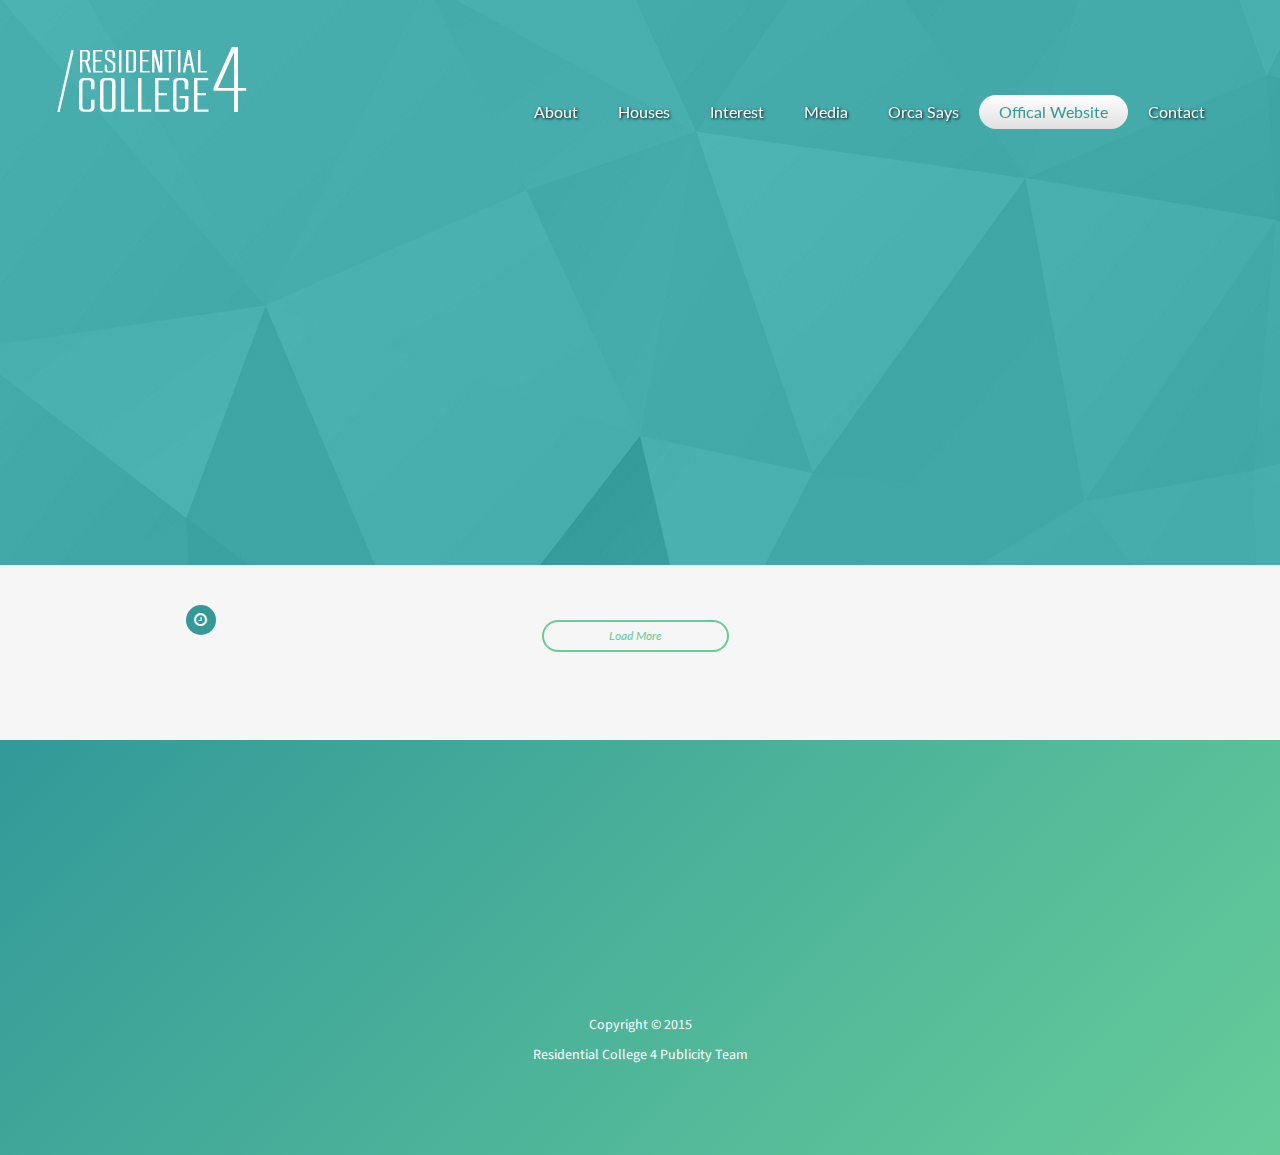
<file: orcasays/index.html>
<!doctype html>
<!--[if lt IE 7]><html lang="en" class="no-js ie6"><![endif]-->
<!--[if IE 7]><html lang="en" class="no-js ie7"><![endif]-->
<!--[if IE 8]><html lang="en" class="no-js ie8"><![endif]-->
<!--[if gt IE 8]><!-->
<html lang="en" class="no-js">
<!--<![endif]-->

<head>
    <meta charset="UTF-8">
    <title>Residential College 4 | Orca Says</title>
    <meta name="viewport" content="width=device-width, initial-scale=1.0, maximum-scale=1.0, user-scalable=no">
    <meta http-equiv="X-UA-Compatible" content="IE=edge,chrome=1" />
    <link rel="shortcut icon" href="../favicon.png">

    <link rel="stylesheet" href="../css/bootstrap.css">
    
    <link rel="stylesheet" href="../css/animate.css">
    <link rel="stylesheet" href="../css/font-awesome.min.css">
    <link rel="stylesheet" href="../css/slick.css">
    <link rel="stylesheet" href="../js/rs-plugin/css/settings.css">

    <script type="text/javascript" src="../js/modernizr.custom.32033.js"></script>
    
    <link rel="stylesheet" href="../css/eco.css">
    <link rel="stylesheet" href="../css/timeline.css">

    <!--[if lt IE 9]>
      <script src="https://oss.maxcdn.com/libs/html5shiv/3.7.0/html5shiv.js"></script>
      <script src="https://oss.maxcdn.com/libs/respond.js/1.4.2/respond.min.js"></script>
    <![endif]-->
    
</head>

<body>

    <div class="pre-loader">
        <div class="load-con">
            <img src="../img/eco/logo.png" class="animated fadeInDown" alt="">
            <div class="spinner">
              <div class="bounce1"></div>
              <div class="bounce2"></div>
              <div class="bounce3"></div>
            </div>
        </div>
    </div>
   
    <header>
        
        <nav class="navbar navbar-default navbar-fixed-top" role="navigation">
                <div class="container">
                    <!-- Brand and toggle get grouped for better mobile display -->
                    <div class="navbar-header">
                        <button type="button" class="navbar-toggle" data-toggle="collapse" data-target="#bs-example-navbar-collapse-1">
                            <span class="fa fa-bars fa-lg"></span>
                        </button>
                        <a class="navbar-brand" href="../">
                            <img src="../img/eco/logo.png" alt="" class="logo">
                        </a>
                    </div>

                    <!-- Collect the nav links, forms, and other content for toggling -->
                    <div class="collapse navbar-collapse" id="bs-example-navbar-collapse-1">

                        <ul class="nav navbar-nav navbar-right">
                            <li><a href="../#about">about</a>
                            </li>
                            <li><a href="../#houses">Houses</a>
                            </li>
                            <li><a href="../#interest">Interest</a>
                            </li>
                            <li><a href="../#photos">Media</a>
                            </li>
                            <li><a href="#">Orca Says</a>
                            </li>
                            <li><a class="joinUs" href="http://rc4.nus.edu.sg" target="_blank">Offical Website</a>
                            </li>
                            <li><a href="../#support">Contact</a>
                            </li>
                        </ul>
                    </div>
                    <!-- /.navbar-collapse -->
                </div>
                <!-- /.container-->
        </nav>

        <section id="joinUs">
            <div class="container-fluid">
                <div class="section-heading inverse scrollpoint sp-effect3">
                    <p><br><br><br></p>
                    <div class="row">
                    <div class="col-md-2"></div>
                    <div class="col-md-2"> <img src="../img/orcasays_logo.png"></div>
                        <div class="col-md-6 hidden-xs orcasays_caption">
                        <p><b>Orca Says</b> is a student-run multimedia publication by NUS Residential College 4. From coverage of the fast lives of residents to stimulating think pieces by residents, Orca Says is by the residents, for the residents (and everyone else).</p>
                        </div>

                    </div>
                </div>
            </div>
        </section>
    </header>


    <div class="wrapper">

        

        <section id="houses">
            <div class="container">
                <div class="row">
                    <br><br>
                </div>
                <div class="row">
                <div class="col-md-1"></div>
                <div class="col-md-10">
                  <!-- The time line -->
                  <ul class="timeline">
                    <li class = "contentBeforeThis">
                      <i class="fa fa-clock-o bg-gray"></i>
                    </li>
                    <li>
                      <i><a class="btn btn-primary btn-xs centralbtn">Load More</a></i>
                    </li>
                  </ul>
                </div><!-- /.col -->
                <div class="col-md-1"></div>
              </div><!-- /.row -->
            </div>
        </section>


        <footer>
            <div class="container">
                <a href="#" class="scrollpoint sp-effect3">
                    <img src="../img/eco/logo.png" alt="" class="logo">
                </a>
                <div class="social">
                    <a href="//facebook.com/NUSResidentialCollege4" target="_blank" class="scrollpoint sp-effect3"><i class="fa fa-facebook fa-lg"></i></a>
                    <a href="//www.youtube.com/channel/UC1obh_c0WCdJyR1TvvUOSkw" class="scrollpoint sp-effect3"><i class="fa fa-youtube fa-lg"></i></a>
                    <a href="//instagram.com/orcasnaps/" class="scrollpoint sp-effect3"><i class="fa fa-instagram fa-lg"></i></a>
                </div>
                <div class="rights">
                    <p>Copyright &copy; 2015</p>
                    <p>Residential College 4 Publicity Team</p>
                </div>
            </div>
        </footer>

    </div>

    <template>
        <!-- timeline time label -->
        <li class="time-label scrollpoint sp-effect1">
          <span class="bg-teal date">
            10 Feb. 2014
          </span>
        </li>
        <!-- /.timeline-label -->
        <!-- timeline item -->
        <li>
          <i class="fa fa-file-text bg-teal scrollpoint sp-effect1"></i>
          <div class="timeline-item scrollpoint sp-effect2">
            <span class="time"><i class="fa fa-clock-o"></i> <i class="timeText">12:05</i></span>
            <h3 class="timeline-header">Title</h3>
            <div class="timeline-body">
              Text
            </div>
            <div class='timeline-footer'></div>
          </div>
        </li>
        <!-- END timeline item -->
    </template>
    
    <script src="../js/jquery-1.11.1.min.js"></script>
    <script src="../js/bootstrap.min.js"></script>
    <script src="../js/slick.min.js"></script>
    <script src="../js/rs-plugin/js/jquery.themepunch.plugins.min.js"></script>
    <script src="../js/rs-plugin/js/jquery.themepunch.revolution.min.js"></script>
    <script src="../js/waypoints.min.js"></script>
    <script src="../js/scripts_basic.js"></script>
    <script>
        $(document).ready(function() {
            appMaster.preLoader();
        });
    </script>
    <script type="text/javascript">
        function timeConverter(UNIX_timestamp){
          var a = new Date(UNIX_timestamp*1000);
          var months = ['Jan','Feb','Mar','Apr','May','Jun','Jul','Aug','Sep','Oct','Nov','Dec'];
          var year = a.getFullYear();
          var month = months[a.getMonth()];
          var date = a.getDate();
          var hour = a.getHours();
          var min = a.getMinutes() < 10 ? '0' + a.getMinutes() : a.getMinutes();
          var time = {};
          time[0] = date + ' ' + month + ' ' + year;
          time[1] = hour + ':' + min;
          return time;
      }
      function loadTumblr(tumblr_api_read) {
        tumblr_api_read = tumblr_api_read.response;
        for(i = 0; i < tumblr_api_read.total_posts; i++)
        {
            var content = document.querySelector('template').content;
            var title = content.querySelector('.timeline-header');
            title.textContent = tumblr_api_read.posts[i]['title'];
            var body = content.querySelector('.timeline-body');
            body.innerHTML = tumblr_api_read.posts[i]['body'];

            var time = timeConverter(tumblr_api_read.posts[i]['timestamp']);
            var timeText = content.querySelector('.timeText');
            timeText.textContent = time[1];
            var dateText = content.querySelector('.date');
            dateText.textContent = time[0];

            document.querySelector('.timeline').insertBefore(
                document.importNode(content, true),document.querySelector('.contentBeforeThis'));
        }
    }
    </script>
    <script type="text/javascript" src="https://api.tumblr.com/v2/blog/orcasays.tumblr.com/posts?callback=loadTumblr">
    </script>
</body>

</html>
</file>
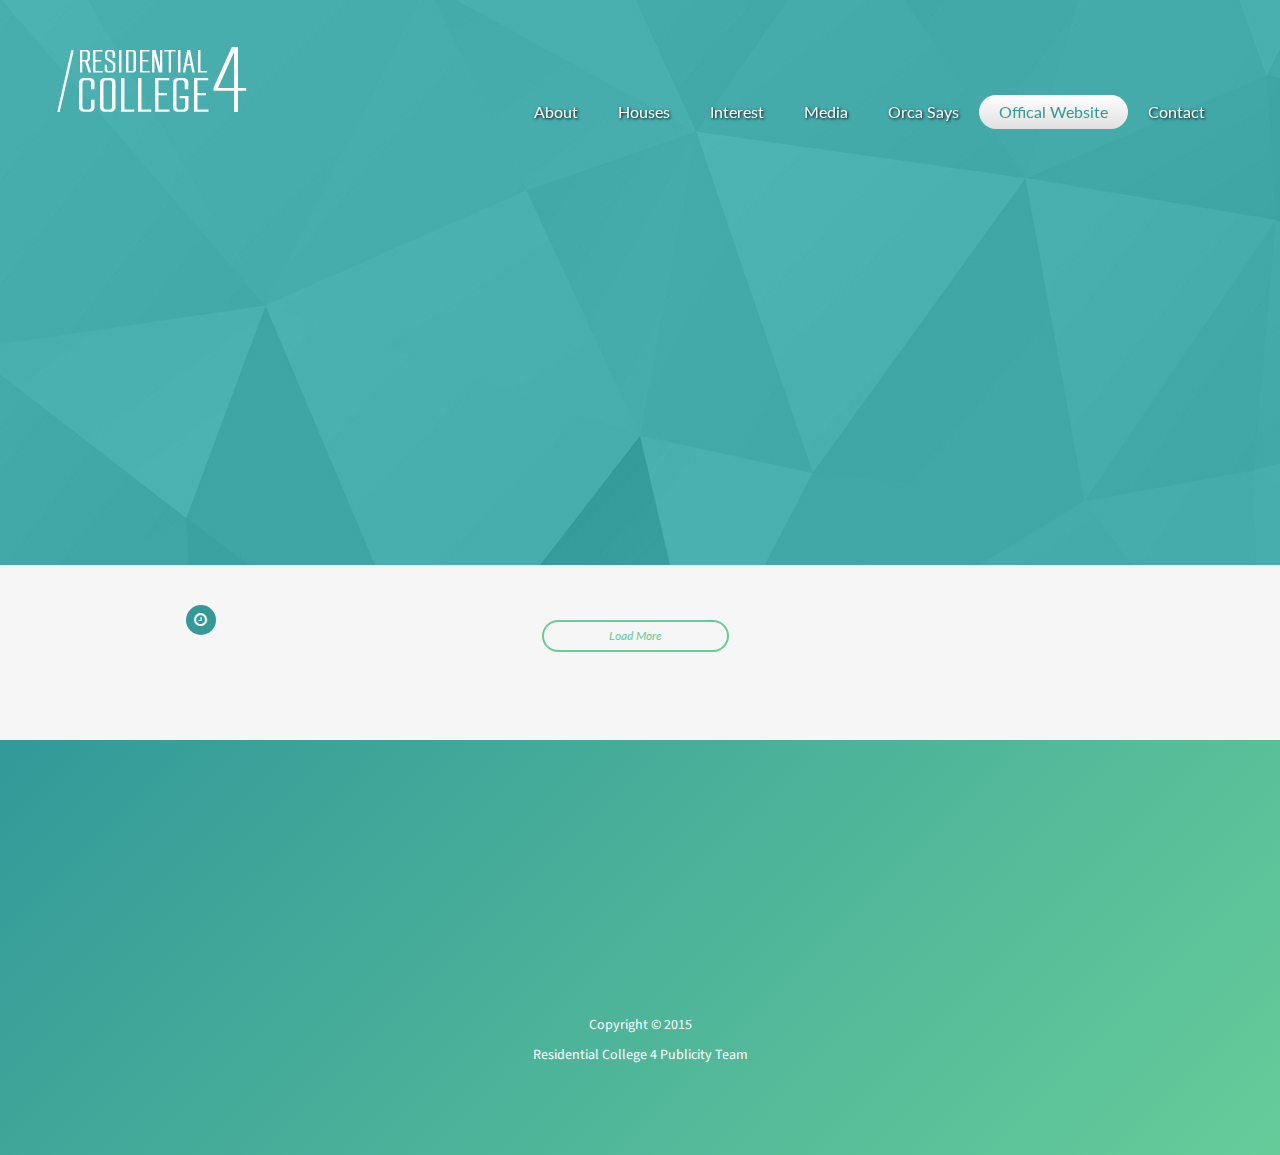
<file: orcasays.html>
<!doctype html>
<!--[if lt IE 7]><html lang="en" class="no-js ie6"><![endif]-->
<!--[if IE 7]><html lang="en" class="no-js ie7"><![endif]-->
<!--[if IE 8]><html lang="en" class="no-js ie8"><![endif]-->
<!--[if gt IE 8]><!-->
<html lang="en" class="no-js">
<!--<![endif]-->

<head>
    <meta charset="UTF-8">
    <title>Residential College 4 | Orca Says</title>
    <meta name="viewport" content="width=device-width, initial-scale=1.0, maximum-scale=1.0, user-scalable=no">
    <meta http-equiv="X-UA-Compatible" content="IE=edge,chrome=1" />
    <link rel="shortcut icon" href="favicon.png">

    <link rel="stylesheet" href="css/bootstrap.css">
    
    <link rel="stylesheet" href="css/animate.css">
    <link rel="stylesheet" href="css/font-awesome.min.css">
    <link rel="stylesheet" href="css/slick.css">
    <link rel="stylesheet" href="js/rs-plugin/css/settings.css">

    <script type="text/javascript" src="js/modernizr.custom.32033.js"></script>
    
    <link rel="stylesheet" href="css/eco.css">
    <link rel="stylesheet" href="css/timeline.css">

    <!--[if lt IE 9]>
      <script src="https://oss.maxcdn.com/libs/html5shiv/3.7.0/html5shiv.js"></script>
      <script src="https://oss.maxcdn.com/libs/respond.js/1.4.2/respond.min.js"></script>
    <![endif]-->
    
</head>

<body>

    <div class="pre-loader">
        <div class="load-con">
            <img src="img/eco/logo.png" class="animated fadeInDown" alt="">
            <div class="spinner">
              <div class="bounce1"></div>
              <div class="bounce2"></div>
              <div class="bounce3"></div>
            </div>
        </div>
    </div>
   
    <header>
        
        <nav class="navbar navbar-default navbar-fixed-top" role="navigation">
                <div class="container">
                    <!-- Brand and toggle get grouped for better mobile display -->
                    <div class="navbar-header">
                        <button type="button" class="navbar-toggle" data-toggle="collapse" data-target="#bs-example-navbar-collapse-1">
                            <span class="fa fa-bars fa-lg"></span>
                        </button>
                        <a class="navbar-brand" href="index_.html">
                            <img src="img/eco/logo.png" alt="" class="logo">
                        </a>
                    </div>

                    <!-- Collect the nav links, forms, and other content for toggling -->
                    <div class="collapse navbar-collapse" id="bs-example-navbar-collapse-1">

                        <ul class="nav navbar-nav navbar-right">
                            <li><a href="index_.html#about">about</a>
                            </li>
                            <li><a href="index_.html#houses">Houses</a>
                            </li>
                            <li><a href="index_.html#interest">Interest</a>
                            </li>
                            <li><a href="index_.html#photos">Media</a>
                            </li>
                            <li><a href="orcasays.html">Orca Says</a>
                            </li>
                            <li><a class="joinUs" href="http://rc4.nus.edu.sg" target="_blank">Offical Website</a>
                            </li>
                            <li><a href="index_.html#support">Contact</a>
                            </li>
                        </ul>
                    </div>
                    <!-- /.navbar-collapse -->
                </div>
                <!-- /.container-->
        </nav>

        <section id="joinUs">
            <div class="container-fluid">
                <div class="section-heading inverse scrollpoint sp-effect3">
                    <p><br><br><br></p>
                    <div class="row">
                    <div class="col-md-2"></div>
                    <div class="col-md-2"> <img src="img/orcasays_logo.png"></div>
                        <div class="col-md-6 hidden-xs orcasays_caption">
                        <p><b>Orca Says</b> is a student-run multimedia publication by NUS Residential College 4. From coverage of the fast lives of residents to stimulating think pieces by residents, Orca Says is by the residents, for the residents (and everyone else).</p>
                        </div>

                    </div>
                </div>
            </div>
        </section>
    </header>


    <div class="wrapper">

        

        <section id="houses">
            <div class="container">
                <div class="row">
                    <br><br>
                </div>
                <div class="row">
                <div class="col-md-1"></div>
                <div class="col-md-10">
                  <!-- The time line -->
                  <ul class="timeline">
                    <li class = "contentBeforeThis">
                      <i class="fa fa-clock-o bg-gray"></i>
                    </li>
                    <li>
                      <i><a class="btn btn-primary btn-xs centralbtn">Load More</a></i>
                    </li>
                  </ul>
                </div><!-- /.col -->
                <div class="col-md-1"></div>
              </div><!-- /.row -->
            </div>
        </section>


        <footer>
            <div class="container">
                <a href="#" class="scrollpoint sp-effect3">
                    <img src="img/eco/logo.png" alt="" class="logo">
                </a>
                <div class="social">
                    <a href="//facebook.com/NUSResidentialCollege4" target="_blank" class="scrollpoint sp-effect3"><i class="fa fa-facebook fa-lg"></i></a>
                    <a href="//www.youtube.com/channel/UC1obh_c0WCdJyR1TvvUOSkw" class="scrollpoint sp-effect3"><i class="fa fa-youtube fa-lg"></i></a>
                    <a href="//instagram.com/orcasnaps/" class="scrollpoint sp-effect3"><i class="fa fa-instagram fa-lg"></i></a>
                </div>
                <div class="rights">
                    <p>Copyright &copy; 2015</p>
                    <p>Residential College 4 Publicity Team</p>
                </div>
            </div>
        </footer>

    </div>

    <template>
        <!-- timeline time label -->
        <li class="time-label scrollpoint sp-effect1">
          <span class="bg-teal date">
            10 Feb. 2014
          </span>
        </li>
        <!-- /.timeline-label -->
        <!-- timeline item -->
        <li>
          <i class="fa fa-file-text bg-teal scrollpoint sp-effect1"></i>
          <div class="timeline-item scrollpoint sp-effect2">
            <span class="time"><i class="fa fa-clock-o"></i> <i class="timeText">12:05</i></span>
            <h3 class="timeline-header">Title</h3>
            <div class="timeline-body">
              Text
            </div>
            <div class='timeline-footer'></div>
          </div>
        </li>
        <!-- END timeline item -->
    </template>
    
    <script src="js/jquery-1.11.1.min.js"></script>
    <script src="js/bootstrap.min.js"></script>
    <script src="js/slick.min.js"></script>
    <script src="js/rs-plugin/js/jquery.themepunch.plugins.min.js"></script>
    <script src="js/rs-plugin/js/jquery.themepunch.revolution.min.js"></script>
    <script src="js/waypoints.min.js"></script>
    <script src="js/scripts_basic.js"></script>
    <script>
        $(document).ready(function() {
            appMaster.preLoader();
        });
    </script>
    <script type="text/javascript">
        function timeConverter(UNIX_timestamp){
          var a = new Date(UNIX_timestamp*1000);
          var months = ['Jan','Feb','Mar','Apr','May','Jun','Jul','Aug','Sep','Oct','Nov','Dec'];
          var year = a.getFullYear();
          var month = months[a.getMonth()];
          var date = a.getDate();
          var hour = a.getHours();
          var min = a.getMinutes() < 10 ? '0' + a.getMinutes() : a.getMinutes();
          var time = {};
          time[0] = date + ' ' + month + ' ' + year;
          time[1] = hour + ':' + min;
          return time;
      }
      function loadTumblr(tumblr_api_read) {
        tumblr_api_read = tumblr_api_read.response;
        for(i = 0; i < tumblr_api_read.total_posts; i++)
        {
            var content = document.querySelector('template').content;
            var title = content.querySelector('.timeline-header');
            title.textContent = tumblr_api_read.posts[i]['title'];
            var body = content.querySelector('.timeline-body');
            body.innerHTML = tumblr_api_read.posts[i]['body'];

            var time = timeConverter(tumblr_api_read.posts[i]['timestamp']);
            var timeText = content.querySelector('.timeText');
            timeText.textContent = time[1];
            var dateText = content.querySelector('.date');
            dateText.textContent = time[0];

            document.querySelector('.timeline').insertBefore(
                document.importNode(content, true),document.querySelector('.contentBeforeThis'));
        }
    }
    </script>
    <script type="text/javascript" src="https://api.tumblr.com/v2/blog/orcasays.tumblr.com/posts?callback=loadTumblr">
    </script>
</body>

</html>
</file>
<file: js/rs-plugin/css/settings.css>
/*-----------------------------------------------------------------------------

	-	Revolution Slider 4.1 Captions -

		Screen Stylesheet

version:   	1.4.5
date:      	27/11/13
author:		themepunch
email:     	info@themepunch.com
website:   	http://www.themepunch.com
-----------------------------------------------------------------------------*/



/*************************
	-	CAPTIONS	-
**************************/

.tp-hide-revslider,.tp-caption.tp-hidden-caption	{	visibility:hidden !important; display:none !important;}


.tp-caption { z-index:1; white-space:nowrap}

.tp-caption-demo .tp-caption	{	position:relative !important; display:inline-block; margin-bottom:10px; margin-right:20px !important;}


.tp-caption.whitedivider3px {

	color: #000000;
	text-shadow: none;
	background-color: rgb(255, 255, 255);
	background-color: rgba(255, 255, 255, 1);
	text-decoration: none;
	min-width: 408px;
	min-height: 3px;
	background-position: initial initial;
	background-repeat: initial initial;
	border-width: 0px;
	border-color: #000000;
	border-style: none;
}


.tp-caption.finewide_large_white {
color:#ffffff;
text-shadow:none;
font-size:60px;
line-height:60px;
font-weight:300;
font-family:"Open Sans", sans-serif;
background-color:transparent;
text-decoration:none;
text-transform:uppercase;
letter-spacing:8px;
border-width:0px;
border-color:rgb(0, 0, 0);
border-style:none;
}

.tp-caption.whitedivider3px {
color:#000000;
text-shadow:none;
background-color:rgb(255, 255, 255);
background-color:rgba(255, 255, 255, 1);
text-decoration:none;
font-size:0px;
line-height:0;
min-width:468px;
min-height:3px;
border-width:0px;
border-color:rgb(0, 0, 0);
border-style:none;
}

.tp-caption.finewide_medium_white {
color:#ffffff;
text-shadow:none;
font-size:37px;
line-height:37px;
font-weight:300;
font-family:"Open Sans", sans-serif;
background-color:transparent;
text-decoration:none;
text-transform:uppercase;
letter-spacing:5px;
border-width:0px;
border-color:rgb(0, 0, 0);
border-style:none;
}

.tp-caption.boldwide_small_white {
font-size:25px;
line-height:25px;
font-weight:800;
font-family:"Open Sans", sans-serif;
color:rgb(255, 255, 255);
text-decoration:none;
background-color:transparent;
text-shadow:none;
text-transform:uppercase;
letter-spacing:5px;
border-width:0px;
border-color:rgb(0, 0, 0);
border-style:none;
}

.tp-caption.whitedivider3px_vertical {
color:#000000;
text-shadow:none;
background-color:rgb(255, 255, 255);
background-color:rgba(255, 255, 255, 1);
text-decoration:none;
font-size:0px;
line-height:0;
min-width:3px;
min-height:130px;
border-width:0px;
border-color:rgb(0, 0, 0);
border-style:none;
}

.tp-caption.finewide_small_white {
color:#ffffff;
text-shadow:none;
font-size:25px;
line-height:25px;
font-weight:300;
font-family:"Open Sans", sans-serif;
background-color:transparent;
text-decoration:none;
text-transform:uppercase;
letter-spacing:5px;
border-width:0px;
border-color:rgb(0, 0, 0);
border-style:none;
}

.tp-caption.finewide_verysmall_white_mw {
font-size:13px;
line-height:25px;
font-weight:400;
font-family:"Open Sans", sans-serif;
color:#ffffff;
text-decoration:none;
background-color:transparent;
text-shadow:none;
text-transform:uppercase;
letter-spacing:5px;
max-width:470px;
white-space:normal !important;
border-width:0px;
border-color:rgb(0, 0, 0);
border-style:none;
}

.tp-caption.lightgrey_divider {
text-decoration:none;
background-color:rgb(235, 235, 235);
background-color:rgba(235, 235, 235, 1);
width:370px;
height:3px;
background-position:initial initial;
background-repeat:initial initial;
border-width:0px;
border-color:rgb(34, 34, 34);
border-style:none;
}

.tp-caption.finewide_large_white {
color: #FFF;
text-shadow: none;
font-size: 60px;
line-height: 60px;
font-weight: 300;
font-family: "Open Sans", sans-serif;
background-color: rgba(0, 0, 0, 0);
text-decoration: none;
text-transform: uppercase;
letter-spacing: 8px;
border-width: 0px;
border-color: #000;
border-style: none;
}

.tp-caption.finewide_medium_white {
color: #FFF;
text-shadow: none;
font-size: 34px;
line-height: 34px;
font-weight: 300;
font-family: "Open Sans", sans-serif;
background-color: rgba(0, 0, 0, 0);
text-decoration: none;
text-transform: uppercase;
letter-spacing: 5px;
border-width: 0px;
border-color: #000;
border-style: none;
}

.tp-caption.huge_red {
position:absolute;
color:rgb(223,75,107);
font-weight:400;
font-size:150px;
line-height:130px;
font-family: 'Oswald', sans-serif;
margin:0px;
border-width:0px;
border-style:none;
white-space:nowrap;
background-color:rgb(45,49,54);
padding:0px;
}

.tp-caption.middle_yellow {
position:absolute;
color:rgb(251,213,114);
font-weight:600;
font-size:50px;
line-height:50px;
font-family: 'Open Sans', sans-serif;
margin:0px;
border-width:0px;
border-style:none;
white-space:nowrap;
}

.tp-caption.huge_thin_yellow {
	position:absolute;
color:rgb(251,213,114);
font-weight:300;
font-size:90px;
line-height:90px;
font-family: 'Open Sans', sans-serif;
margin:0px;
letter-spacing: 20px;
border-width:0px;
border-style:none;
white-space:nowrap;
}

.tp-caption.big_dark {
position:absolute;
color:#333;
font-weight:700;
font-size:70px;
line-height:70px;
font-family:"Open Sans";
margin:0px;
border-width:0px;
border-style:none;
white-space:nowrap;
}

.tp-caption.medium_dark {
position:absolute;
color:#333;
font-weight:300;
font-size:40px;
line-height:40px;
font-family:"Open Sans";
margin:0px;
letter-spacing: 5px;
border-width:0px;
border-style:none;
white-space:nowrap;
}


.tp-caption.medium_grey {
position:absolute;
color:#fff;
text-shadow:0px 2px 5px rgba(0, 0, 0, 0.5);
font-weight:700;
font-size:20px;
line-height:20px;
font-family:Arial;
padding:2px 4px;
margin:0px;
border-width:0px;
border-style:none;
background-color:#888;
white-space:nowrap;
}

.tp-caption.small_text {
position:absolute;
color:#fff;
text-shadow:0px 2px 5px rgba(0, 0, 0, 0.5);
font-weight:700;
font-size:14px;
line-height:20px;
font-family:Arial;
margin:0px;
border-width:0px;
border-style:none;
white-space:nowrap;
}

.tp-caption.medium_text {
position:absolute;
color:#fff;
text-shadow:0px 2px 5px rgba(0, 0, 0, 0.5);
font-weight:700;
font-size:20px;
line-height:20px;
font-family:Arial;
margin:0px;
border-width:0px;
border-style:none;
white-space:nowrap;
}


.tp-caption.large_bold_white_25 {
font-size:55px;
line-height:65px;
font-weight:700;
font-family:"Open Sans";
color:#fff;
text-decoration:none;
background-color:transparent;
text-align:center;
text-shadow:#000 0px 5px 10px;
border-width:0px;
border-color:rgb(255, 255, 255);
border-style:none;
}

.tp-caption.medium_text_shadow {
font-size:25px;
line-height:25px;
font-weight:600;
font-family:"Open Sans";
color:#fff;
text-decoration:none;
background-color:transparent;
text-align:center;
text-shadow:#000 0px 5px 10px;
border-width:0px;
border-color:rgb(255, 255, 255);
border-style:none;
}

.tp-caption.large_text {
position:absolute;
color:#fff;
text-shadow:0px 2px 5px rgba(0, 0, 0, 0.5);
font-weight:700;
font-size:40px;
line-height:40px;
font-family:Arial;
margin:0px;
border-width:0px;
border-style:none;
white-space:nowrap;
}

.tp-caption.medium_bold_grey {
font-size:30px;
line-height:30px;
font-weight:800;
font-family:"Open Sans";
color:rgb(102, 102, 102);
text-decoration:none;
background-color:transparent;
text-shadow:none;
margin:0px;
padding:1px 4px 0px;
border-width:0px;
border-color:rgb(255, 214, 88);
border-style:none;
}

.tp-caption.very_large_text {
position:absolute;
color:#fff;
text-shadow:0px 2px 5px rgba(0, 0, 0, 0.5);
font-weight:700;
font-size:60px;
line-height:60px;
font-family:Arial;
margin:0px;
border-width:0px;
border-style:none;
white-space:nowrap;
letter-spacing:-2px;
}

.tp-caption.very_big_white {
position:absolute;
color:#fff;
text-shadow:none;
font-weight:800;
font-size:60px;
line-height:60px;
font-family:Arial;
margin:0px;
border-width:0px;
border-style:none;
white-space:nowrap;
padding:0px 4px;
padding-top:1px;
background-color:#000;
}

.tp-caption.very_big_black {
position:absolute;
color:#000;
text-shadow:none;
font-weight:700;
font-size:60px;
line-height:60px;
font-family:Arial;
margin:0px;
border-width:0px;
border-style:none;
white-space:nowrap;
padding:0px 4px;
padding-top:1px;
background-color:#fff;
}

.tp-caption.modern_medium_fat {
position:absolute;
color:#000;
text-shadow:none;
font-weight:800;
font-size:24px;
line-height:20px;
font-family:"Open Sans", sans-serif;
margin:0px;
border-width:0px;
border-style:none;
white-space:nowrap;
}

.tp-caption.modern_medium_fat_white {
position:absolute;
color:#fff;
text-shadow:none;
font-weight:800;
font-size:24px;
line-height:20px;
font-family:"Open Sans", sans-serif;
margin:0px;
border-width:0px;
border-style:none;
white-space:nowrap;
}

.tp-caption.modern_medium_light {
position:absolute;
color:#000;
text-shadow:none;
font-weight:300;
font-size:24px;
line-height:20px;
font-family:"Open Sans", sans-serif;
margin:0px;
border-width:0px;
border-style:none;
white-space:nowrap;
}

.tp-caption.modern_big_bluebg {
position:absolute;
color:#fff;
text-shadow:none;
font-weight:800;
font-size:30px;
line-height:36px;
font-family:"Open Sans", sans-serif;
padding:3px 10px;
margin:0px;
border-width:0px;
border-style:none;
background-color:#4e5b6c;
letter-spacing:0;
}

.tp-caption.modern_big_redbg {
position:absolute;
color:#fff;
text-shadow:none;
font-weight:300;
font-size:30px;
line-height:36px;
font-family:"Open Sans", sans-serif;
padding:3px 10px;
padding-top:1px;
margin:0px;
border-width:0px;
border-style:none;
background-color:#de543e;
letter-spacing:0;
}

.tp-caption.modern_small_text_dark {
position:absolute;
color:#555;
text-shadow:none;
font-size:14px;
line-height:22px;
font-family:Arial;
margin:0px;
border-width:0px;
border-style:none;
white-space:nowrap;
}

.tp-caption.boxshadow {
-moz-box-shadow:0px 0px 20px rgba(0, 0, 0, 0.5);
-webkit-box-shadow:0px 0px 20px rgba(0, 0, 0, 0.5);
box-shadow:0px 0px 20px rgba(0, 0, 0, 0.5);
}

.tp-caption.black {
color:#000;
text-shadow:none;
}

.tp-caption.noshadow {
text-shadow:none;
}

.tp-caption a {
color:#ff7302;
text-shadow:none;
-webkit-transition:all 0.2s ease-out;
-moz-transition:all 0.2s ease-out;
-o-transition:all 0.2s ease-out;
-ms-transition:all 0.2s ease-out;
}

.tp-caption a:hover {
color:#ffa902;
}

.tp-caption.thinheadline_dark {
position:absolute;
color:rgba(0,0,0,0.85);
text-shadow:none;
font-weight:300;
font-size:30px;
line-height:30px;
font-family:"Open Sans";
background-color:transparent;
}

.tp-caption.thintext_dark {
position:absolute;
color:rgba(0,0,0,0.85);
text-shadow:none;
font-weight:300;
font-size:16px;
line-height:26px;
font-family:"Open Sans";
background-color:transparent;
}

.tp-caption.medium_bg_red a {
	color: #fff;
    text-decoration: none;
}

.tp-caption.medium_bg_red a:hover {
	color: #fff;
    text-decoration: underline;
}

.tp-caption.smoothcircle {
font-size:30px;
line-height:75px;
font-weight:800;
font-family:"Open Sans";
color:rgb(255, 255, 255);
text-decoration:none;
background-color:rgb(0, 0, 0);
background-color:rgba(0, 0, 0, 0.498039);
padding:50px 25px;
text-align:center;
border-radius:500px 500px 500px 500px;
border-width:0px;
border-color:rgb(0, 0, 0);
border-style:none;
}

.tp-caption.largeblackbg {
font-size:50px;
line-height:70px;
font-weight:300;
font-family:"Open Sans";
color:rgb(255, 255, 255);
text-decoration:none;
background-color:rgb(0, 0, 0);
padding:0px 20px 5px;
text-shadow:none;
border-width:0px;
border-color:rgb(255, 255, 255);
border-style:none;
}

.tp-caption.largepinkbg {
position:absolute;
color:#fff;
text-shadow:none;
font-weight:300;
font-size:50px;
line-height:70px;
font-family:"Open Sans";
background-color:#db4360;
padding:0px 20px;
-webkit-border-radius:0px;
-moz-border-radius:0px;
border-radius:0px;
}

.tp-caption.largewhitebg {
position:absolute;
color:#000;
text-shadow:none;
font-weight:300;
font-size:50px;
line-height:70px;
font-family:"Open Sans";
background-color:#fff;
padding:0px 20px;
-webkit-border-radius:0px;
-moz-border-radius:0px;
border-radius:0px;
}

.tp-caption.largegreenbg {
position:absolute;
color:#fff;
text-shadow:none;
font-weight:300;
font-size:50px;
line-height:70px;
font-family:"Open Sans";
background-color:#67ae73;
padding:0px 20px;
-webkit-border-radius:0px;
-moz-border-radius:0px;
border-radius:0px;
}

.tp-caption.excerpt {
font-size:36px;
line-height:36px;
font-weight:700;
font-family:Arial;
color:#ffffff;
text-decoration:none;
background-color:rgba(0, 0, 0, 1);
text-shadow:none;
margin:0px;
letter-spacing:-1.5px;
padding:1px 4px 0px 4px;
width:150px;
white-space:normal !important;
height:auto;
border-width:0px;
border-color:rgb(255, 255, 255);
border-style:none;
}

.tp-caption.large_bold_grey {
font-size:60px;
line-height:60px;
font-weight:800;
font-family:"Open Sans";
color:rgb(102, 102, 102);
text-decoration:none;
background-color:transparent;
text-shadow:none;
margin:0px;
padding:1px 4px 0px;
border-width:0px;
border-color:rgb(255, 214, 88);
border-style:none;
}

.tp-caption.medium_thin_grey {
font-size:34px;
line-height:30px;
font-weight:300;
font-family:"Open Sans";
color:rgb(102, 102, 102);
text-decoration:none;
background-color:transparent;
padding:1px 4px 0px;
text-shadow:none;
margin:0px;
border-width:0px;
border-color:rgb(255, 214, 88);
border-style:none;
}

.tp-caption.small_thin_grey {
font-size:18px;
line-height:26px;
font-weight:300;
font-family:"Open Sans";
color:rgb(117, 117, 117);
text-decoration:none;
background-color:transparent;
padding:1px 4px 0px;
text-shadow:none;
margin:0px;
border-width:0px;
border-color:rgb(255, 214, 88);
border-style:none;
}

.tp-caption.lightgrey_divider {
text-decoration:none;
background-color:rgba(235, 235, 235, 1);
width:370px;
height:3px;
background-position:initial initial;
background-repeat:initial initial;
border-width:0px;
border-color:rgb(34, 34, 34);
border-style:none;
}

.tp-caption.large_bold_darkblue {
font-size:58px;
line-height:60px;
font-weight:800;
font-family:"Open Sans";
color:rgb(52, 73, 94);
text-decoration:none;
background-color:transparent;
border-width:0px;
border-color:rgb(255, 214, 88);
border-style:none;
}

.tp-caption.medium_bg_darkblue {
font-size:20px;
line-height:20px;
font-weight:800;
font-family:"Open Sans";
color:rgb(255, 255, 255);
text-decoration:none;
background-color:rgb(52, 73, 94);
padding:10px;
border-width:0px;
border-color:rgb(255, 214, 88);
border-style:none;
}

.tp-caption.medium_bold_red {
font-size:24px;
line-height:30px;
font-weight:800;
font-family:"Open Sans";
color:rgb(227, 58, 12);
text-decoration:none;
background-color:transparent;
padding:0px;
border-width:0px;
border-color:rgb(255, 214, 88);
border-style:none;
}

.tp-caption.medium_light_red {
font-size:21px;
line-height:26px;
font-weight:300;
font-family:"Open Sans";
color:rgb(227, 58, 12);
text-decoration:none;
background-color:transparent;
padding:0px;
border-width:0px;
border-color:rgb(255, 214, 88);
border-style:none;
}

.tp-caption.medium_bg_red {
font-size:20px;
line-height:20px;
font-weight:800;
font-family:"Open Sans";
color:rgb(255, 255, 255);
text-decoration:none;
background-color:rgb(227, 58, 12);
padding:10px;
border-width:0px;
border-color:rgb(255, 214, 88);
border-style:none;
}

.tp-caption.medium_bold_orange {
font-size:24px;
line-height:30px;
font-weight:800;
font-family:"Open Sans";
color:rgb(243, 156, 18);
text-decoration:none;
background-color:transparent;
border-width:0px;
border-color:rgb(255, 214, 88);
border-style:none;
}

.tp-caption.medium_bg_orange {
font-size:20px;
line-height:20px;
font-weight:800;
font-family:"Open Sans";
color:rgb(255, 255, 255);
text-decoration:none;
background-color:rgb(243, 156, 18);
padding:10px;
border-width:0px;
border-color:rgb(255, 214, 88);
border-style:none;
}

.tp-caption.grassfloor {
text-decoration:none;
background-color:rgba(160, 179, 151, 1);
width:4000px;
height:150px;
border-width:0px;
border-color:rgb(34, 34, 34);
border-style:none;
}

.tp-caption.large_bold_white {
font-size:58px;
line-height:60px;
font-weight:800;
font-family:"Open Sans";
color:rgb(255, 255, 255);
text-decoration:none;
background-color:transparent;
border-width:0px;
border-color:rgb(255, 214, 88);
border-style:none;
}

.tp-caption.medium_light_white {
font-size:30px;
line-height:36px;
font-weight:300;
font-family:"Open Sans";
color:rgb(255, 255, 255);
text-decoration:none;
background-color:transparent;
padding:0px;
border-width:0px;
border-color:rgb(255, 214, 88);
border-style:none;
}

.tp-caption.mediumlarge_light_white {
font-size:34px;
line-height:40px;
font-weight:300;
font-family:"Open Sans";
color:rgb(255, 255, 255);
text-decoration:none;
background-color:transparent;
padding:0px;
border-width:0px;
border-color:rgb(255, 214, 88);
border-style:none;
}

.tp-caption.mediumlarge_light_white_center {
font-size:34px;
line-height:40px;
font-weight:300;
font-family:"Open Sans";
color:#ffffff;
text-decoration:none;
background-color:transparent;
padding:0px 0px 0px 0px;
text-align:center;
border-width:0px;
border-color:rgb(255, 214, 88);
border-style:none;
}

.tp-caption.medium_bg_asbestos {
font-size:20px;
line-height:20px;
font-weight:800;
font-family:"Open Sans";
color:rgb(255, 255, 255);
text-decoration:none;
background-color:rgb(127, 140, 141);
padding:10px;
border-width:0px;
border-color:rgb(255, 214, 88);
border-style:none;
}

.tp-caption.medium_light_black {
font-size:30px;
line-height:36px;
font-weight:300;
font-family:"Open Sans";
color:rgb(0, 0, 0);
text-decoration:none;
background-color:transparent;
padding:0px;
border-width:0px;
border-color:rgb(255, 214, 88);
border-style:none;
}

.tp-caption.large_bold_black {
font-size:58px;
line-height:60px;
font-weight:800;
font-family:"Open Sans";
color:rgb(0, 0, 0);
text-decoration:none;
background-color:transparent;
border-width:0px;
border-color:rgb(255, 214, 88);
border-style:none;
}

.tp-caption.mediumlarge_light_darkblue {
font-size:34px;
line-height:40px;
font-weight:300;
font-family:"Open Sans";
color:rgb(52, 73, 94);
text-decoration:none;
background-color:transparent;
padding:0px;
border-width:0px;
border-color:rgb(255, 214, 88);
border-style:none;
}

.tp-caption.small_light_white {
font-size:17px;
line-height:28px;
font-weight:300;
font-family:"Open Sans";
color:rgb(255, 255, 255);
text-decoration:none;
background-color:transparent;
padding:0px;
border-width:0px;
border-color:rgb(255, 214, 88);
border-style:none;
}

.tp-caption.roundedimage {
border-width:0px;
border-color:rgb(34, 34, 34);
border-style:none;
}

.tp-caption.large_bg_black {
font-size:40px;
line-height:40px;
font-weight:800;
font-family:"Open Sans";
color:rgb(255, 255, 255);
text-decoration:none;
background-color:rgb(0, 0, 0);
padding:10px 20px 15px;
border-width:0px;
border-color:rgb(255, 214, 88);
border-style:none;
}

.tp-caption.mediumwhitebg {
font-size:30px;
line-height:30px;
font-weight:300;
font-family:"Open Sans";
color:rgb(0, 0, 0);
text-decoration:none;
background-color:rgb(255, 255, 255);
padding:5px 15px 10px;
text-shadow:none;
border-width:0px;
border-color:rgb(0, 0, 0);
border-style:none;
}

.tp-caption.medium_bg_orange_new1 {
font-size:20px;
line-height:20px;
font-weight:800;
font-family:"Open Sans";
color:rgb(255, 255, 255);
text-decoration:none;
background-color:rgb(243, 156, 18);
padding:10px;
border-width:0px;
border-color:rgb(255, 214, 88);
border-style:none;
}



.tp-caption.boxshadow{
		-moz-box-shadow: 0px 0px 20px rgba(0, 0, 0, 0.5);
		-webkit-box-shadow: 0px 0px 20px rgba(0, 0, 0, 0.5);
		box-shadow: 0px 0px 20px rgba(0, 0, 0, 0.5);
	}

.tp-caption.black{
		color: #000;
		text-shadow: none;
		font-weight: 300;
		font-size: 19px;
		line-height: 19px;
		font-family: 'Open Sans', sans;
	}

.tp-caption.noshadow {
		text-shadow: none;
	}


.tp_inner_padding	{	box-sizing:border-box;
						-webkit-box-sizing:border-box;
						-moz-box-sizing:border-box;
						max-height:none !important;	}


/*.tp-caption			{	transform:none !important}*/


/*********************************
	-	SPECIAL TP CAPTIONS -
**********************************/
.tp-caption .frontcorner		{
										width: 0;
										height: 0;
										border-left: 40px solid transparent;
										border-right: 0px solid transparent;
										border-top: 40px solid #00A8FF;
										position: absolute;left:-40px;top:0px;
									}

.tp-caption .backcorner		{
										width: 0;
										height: 0;
										border-left: 0px solid transparent;
										border-right: 40px solid transparent;
										border-bottom: 40px solid #00A8FF;
										position: absolute;right:0px;top:0px;
									}

.tp-caption .frontcornertop		{
										width: 0;
										height: 0;
										border-left: 40px solid transparent;
										border-right: 0px solid transparent;
										border-bottom: 40px solid #00A8FF;
										position: absolute;left:-40px;top:0px;
									}

.tp-caption .backcornertop		{
										width: 0;
										height: 0;
										border-left: 0px solid transparent;
										border-right: 40px solid transparent;
										border-top: 40px solid #00A8FF;
										position: absolute;right:0px;top:0px;
									}

/******************************
	-	BUTTONS	-
*******************************/

.tp-simpleresponsive .button				{	padding:6px 13px 5px; border-radius: 3px; -moz-border-radius: 3px; -webkit-border-radius: 3px; height:30px;
												cursor:pointer;
												color:#fff !important; text-shadow:0px 1px 1px rgba(0, 0, 0, 0.6) !important; font-size:15px; line-height:45px !important;
												background:url(../images/gradient/g30.png) repeat-x top; font-family: arial, sans-serif; font-weight: bold; letter-spacing: -1px;
											}

.tp-simpleresponsive  .button.big			{	color:#fff; text-shadow:0px 1px 1px rgba(0, 0, 0, 0.6); font-weight:bold; padding:9px 20px; font-size:19px;  line-height:57px !important; background:url(../images/gradient/g40.png) repeat-x top;}


.tp-simpleresponsive  .purchase:hover,
.tp-simpleresponsive  .button:hover,
.tp-simpleresponsive  .button.big:hover		{	background-position:bottom, 15px 11px;}



	@media only screen and (min-width: 768px) and (max-width: 959px) {

	 }



	@media only screen and (min-width: 480px) and (max-width: 767px) {
		.tp-simpleresponsive  .button	{	padding:4px 8px 3px; line-height:25px !important; font-size:11px !important;font-weight:normal;	}
		.tp-simpleresponsive  a.button { -webkit-transition: none; -moz-transition: none; -o-transition: none; -ms-transition: none;	 }


	}

    @media only screen and (min-width: 0px) and (max-width: 479px) {
		.tp-simpleresponsive  .button	{	padding:2px 5px 2px; line-height:20px !important; font-size:10px !important;}
		.tp-simpleresponsive  a.button { -webkit-transition: none; -moz-transition: none; -o-transition: none; -ms-transition: none;	 }
	}





/*	BUTTON COLORS	*/



.tp-simpleresponsive  .button.green, .tp-simpleresponsive  .button:hover.green,
.tp-simpleresponsive  .purchase.green, .tp-simpleresponsive  .purchase:hover.green			{ background-color:#21a117; -webkit-box-shadow:  0px 3px 0px 0px #104d0b;        -moz-box-shadow:   0px 3px 0px 0px #104d0b;        box-shadow:   0px 3px 0px 0px #104d0b;  }


.tp-simpleresponsive  .button.blue, .tp-simpleresponsive  .button:hover.blue,
.tp-simpleresponsive  .purchase.blue, .tp-simpleresponsive  .purchase:hover.blue			{ background-color:#1d78cb; -webkit-box-shadow:  0px 3px 0px 0px #0f3e68;        -moz-box-shadow:   0px 3px 0px 0px #0f3e68;        box-shadow:   0px 3px 0px 0px #0f3e68;}


.tp-simpleresponsive  .button.red, .tp-simpleresponsive  .button:hover.red,
.tp-simpleresponsive  .purchase.red, .tp-simpleresponsive  .purchase:hover.red				{ background-color:#cb1d1d; -webkit-box-shadow:  0px 3px 0px 0px #7c1212;        -moz-box-shadow:   0px 3px 0px 0px #7c1212;        box-shadow:   0px 3px 0px 0px #7c1212;}

.tp-simpleresponsive  .button.orange, .tp-simpleresponsive  .button:hover.orange,
.tp-simpleresponsive  .purchase.orange, .tp-simpleresponsive  .purchase:hover.orange		{ background-color:#ff7700; -webkit-box-shadow:  0px 3px 0px 0px #a34c00;        -moz-box-shadow:   0px 3px 0px 0px #a34c00;        box-shadow:   0px 3px 0px 0px #a34c00;}

.tp-simpleresponsive  .button.darkgrey, .tp-simpleresponsive  .button.grey,
.tp-simpleresponsive  .button:hover.darkgrey, .tp-simpleresponsive  .button:hover.grey,
.tp-simpleresponsive  .purchase.darkgrey, .tp-simpleresponsive  .purchase:hover.darkgrey	{ background-color:#555; -webkit-box-shadow:  0px 3px 0px 0px #222;        -moz-box-shadow:   0px 3px 0px 0px #222;        box-shadow:   0px 3px 0px 0px #222;}

.tp-simpleresponsive  .button.lightgrey, .tp-simpleresponsive  .button:hover.lightgrey,
.tp-simpleresponsive  .purchase.lightgrey, .tp-simpleresponsive  .purchase:hover.lightgrey	{ background-color:#888; -webkit-box-shadow:  0px 3px 0px 0px #555;        -moz-box-shadow:   0px 3px 0px 0px #555;        box-shadow:   0px 3px 0px 0px #555;}



/****************************************************************

	-	SET THE ANIMATION EVEN MORE SMOOTHER ON ANDROID   -

******************************************************************/

/*.tp-simpleresponsive				{	-webkit-perspective: 1500px;
										-moz-perspective: 1500px;
										-o-perspective: 1500px;
										-ms-perspective: 1500px;
										perspective: 1500px;
									}*/




/**********************************************
	-	FULLSCREEN AND FULLWIDHT CONTAINERS	-
**********************************************/

.fullscreen-container {
		width:100%;
		position:relative;
		padding:0;
}



.fullwidthbanner-container{
	width:100%;
	position:relative;
	padding:0;
	overflow:hidden;
}

.fullwidthbanner-container .fullwidthbanner{
	width:100%;
	position:relative;
}



/************************************************
	  - SOME CAPTION MODIFICATION AT START  -
*************************************************/
.tp-simpleresponsive .caption,
.tp-simpleresponsive .tp-caption {
	/*-ms-filter: "progid:DXImageTransform.Microsoft.Alpha(Opacity=0)";		-moz-opacity: 0;	-khtml-opacity: 0;	opacity: 0; */
	position:absolute;visibility: hidden;
	-webkit-font-smoothing: antialiased !important;
}


.tp-simpleresponsive img	{	max-width:none;}



/******************************
	-	IE8 HACKS	-
*******************************/
.noFilterClass {
	filter:none !important;
}


/******************************
	-	SHADOWS		-
******************************/
.tp-bannershadow  {
		position:absolute;

		margin-left:auto;
		margin-right:auto;
		-moz-user-select: none;
        -khtml-user-select: none;
        -webkit-user-select: none;
        -o-user-select: none;
	}

.tp-bannershadow.tp-shadow1 {	background:url(../assets/shadow1.png) no-repeat; background-size:100% 100%; width:890px; height:60px; bottom:-60px;}
.tp-bannershadow.tp-shadow2 {	background:url(../assets/shadow2.png) no-repeat; background-size:100% 100%; width:890px; height:60px;bottom:-60px;}
.tp-bannershadow.tp-shadow3 {	background:url(../assets/shadow3.png) no-repeat; background-size:100% 100%; width:890px; height:60px;bottom:-60px;}


/********************************
	-	FULLSCREEN VIDEO	-
*********************************/
.caption.fullscreenvideo {	left:0px; top:0px; position:absolute;width:100%;height:100%;}
.caption.fullscreenvideo iframe,
.caption.fullscreenvideo video	{ width:100% !important; height:100% !important; display: none}

.tp-caption.fullscreenvideo	{	left:0px; top:0px; position:absolute;width:100%;height:100%;}


.tp-caption.fullscreenvideo iframe,
.tp-caption.fullscreenvideo iframe video	{ width:100% !important; height:100% !important; display: none;}


.fullcoveredvideo video,
.fullscreenvideo video					{	background: #000;}

.fullcoveredvideo .tp-poster		{	background-position: center center;background-size: cover;width:100%;height:100%;top:0px;left:0px;}

.html5vid.videoisplaying .tp-poster	{	display: none}

.tp-video-play-button		{	background:#000;
								background:rgba(0,0,0,0.3);
								padding:5px;
								border-radius:5px;-moz-border-radius:5px;-webkit-border-radius:5px;
								position: absolute;
								top: 50%;
								left: 50%;
								font-size: 40px;
								color: #FFF;
								z-index: 3;
								margin-top: -27px;
								margin-left: -28px;
								text-align: center;
								cursor: pointer;
							}

.html5vid .tp-revstop		{	width:6px;height:20px; border-left:5px solid #fff; border-right:5px solid #fff; position: relative;margin:10px 20px;}						
.html5vid .tp-revstop	{	display:none;}
.html5vid.videoisplaying .revicon-right-dir	{	display:none}
.html5vid.videoisplaying .tp-revstop	{	display:block}

.html5vid.videoisplaying .tp-video-play-button	{	display:none}
.html5vid:hover .tp-video-play-button { display:block}		

.fullcoveredvideo .tp-video-play-button	{	display:none !important}			


/********************************
	-	FULLSCREEN VIDEO ENDS	-
*********************************/


/********************************
	-	DOTTED OVERLAYS	-
*********************************/
.tp-dottedoverlay						{	background-repeat:repeat;width:100%;height:100%;position:absolute;top:0px;left:0px;z-index:1;}
.tp-dottedoverlay.twoxtwo				{	background:url(../assets/gridtile.png)}
.tp-dottedoverlay.twoxtwowhite			{	background:url(../assets/gridtile_white.png)}
.tp-dottedoverlay.threexthree			{	background:url(../assets/gridtile_3x3.png)}
.tp-dottedoverlay.threexthreewhite		{	background:url(../assets/gridtile_3x3_white.png)}
/********************************
	-	DOTTED OVERLAYS ENDS	-
*********************************/


/************************
	-	NAVIGATION	-
*************************/

/** BULLETS **/

.tpclear		{	clear:both;}


.tp-bullets									{	z-index:1000; position:absolute;
												-ms-filter: "progid:DXImageTransform.Microsoft.Alpha(Opacity=100)";
												-moz-opacity: 1;
												-khtml-opacity: 1;
												opacity: 1;
												-webkit-transition: opacity 0.2s ease-out; -moz-transition: opacity 0.2s ease-out; -o-transition: opacity 0.2s ease-out; -ms-transition: opacity 0.2s ease-out;-webkit-transform: translateZ(5px);
											}
.tp-bullets.hidebullets					{
												-ms-filter: "progid:DXImageTransform.Microsoft.Alpha(Opacity=0)";
												-moz-opacity: 0;
												-khtml-opacity: 0;
												opacity: 0;
											}


.tp-bullets.simplebullets.navbar						{ 	border:1px solid #666; border-bottom:1px solid #444; background:url(../assets/boxed_bgtile.png); height:40px; padding:0px 10px; -webkit-border-radius: 5px; -moz-border-radius: 5px; border-radius: 5px ;}

.tp-bullets.simplebullets.navbar-old					{ 	 background:url(../assets/navigdots_bgtile.png); height:35px; padding:0px 10px; -webkit-border-radius: 5px; -moz-border-radius: 5px; border-radius: 5px ;}


.tp-bullets.simplebullets.round .bullet					{	cursor:pointer; position:relative;	background:url(../assets/bullet.png) no-Repeat top left;	width:20px;	height:20px;  margin-right:0px; float:left; margin-top:0px; margin-left:3px;}
.tp-bullets.simplebullets.round .bullet.last			{	margin-right:3px;}

.tp-bullets.simplebullets.round-old .bullet				{	cursor:pointer; position:relative;	background:url(../assets/bullets.png) no-Repeat bottom left;	width:23px;	height:23px;  margin-right:0px; float:left; margin-top:0px;}
.tp-bullets.simplebullets.round-old .bullet.last		{	margin-right:0px;}


/**	SQUARE BULLETS **/
.tp-bullets.simplebullets.square .bullet				{	cursor:pointer; position:relative;	background:url(../assets/bullets2.png) no-Repeat bottom left;	width:19px;	height:19px;  margin-right:0px; float:left; margin-top:0px;}
.tp-bullets.simplebullets.square .bullet.last			{	margin-right:0px;}


/**	SQUARE BULLETS **/
.tp-bullets.simplebullets.square-old .bullet			{	cursor:pointer; position:relative;	background:url(../assets/bullets2.png) no-Repeat bottom left;	width:19px;	height:19px;  margin-right:0px; float:left; margin-top:0px;}
.tp-bullets.simplebullets.square-old .bullet.last		{	margin-right:0px;}


/** navbar NAVIGATION VERSION **/
.tp-bullets.simplebullets.navbar .bullet			{	cursor:pointer; position:relative;	background:url(../assets/bullet_boxed.png) no-Repeat top left;	width:18px;	height:19px;   margin-right:5px; float:left; margin-top:0px;}

.tp-bullets.simplebullets.navbar .bullet.first		{	margin-left:0px !important;}
.tp-bullets.simplebullets.navbar .bullet.last		{	margin-right:0px !important;}



/** navbar NAVIGATION VERSION **/
.tp-bullets.simplebullets.navbar-old .bullet			{	cursor:pointer; position:relative;	background:url(../assets/navigdots.png) no-Repeat bottom left;	width:15px;	height:15px;  margin-left:5px !important; margin-right:5px !important;float:left; margin-top:10px;}
.tp-bullets.simplebullets.navbar-old .bullet.first		{	margin-left:0px !important;}
.tp-bullets.simplebullets.navbar-old .bullet.last		{	margin-right:0px !important;}


.tp-bullets.simplebullets .bullet:hover,
.tp-bullets.simplebullets .bullet.selected				{	background-position:top left; }

.tp-bullets.simplebullets.round .bullet:hover,
.tp-bullets.simplebullets.round .bullet.selected,
.tp-bullets.simplebullets.navbar .bullet:hover,
.tp-bullets.simplebullets.navbar .bullet.selected		{	background-position:bottom left; }



/*************************************
	-	TP ARROWS 	-
**************************************/
.tparrows												{	-ms-filter: "progid:DXImageTransform.Microsoft.Alpha(Opacity=100)";
															-moz-opacity: 1;
															-khtml-opacity: 1;
															opacity: 1;
															-webkit-transition: opacity 0.2s ease-out; -moz-transition: opacity 0.2s ease-out; -o-transition: opacity 0.2s ease-out; -ms-transition: opacity 0.2s ease-out;			
															-webkit-transform: translateZ(5000px);
															-webkit-transform-style: flat;
															-webkit-backface-visibility: hidden;
															z-index:600;
															position: relative;

														}
.tparrows.hidearrows									{
															-ms-filter: "progid:DXImageTransform.Microsoft.Alpha(Opacity=0)";
															-moz-opacity: 0;
															-khtml-opacity: 0;
															opacity: 0;
														}
.tp-leftarrow											{	z-index:100;cursor:pointer; position:relative;	background:url(../assets/large_left.png) no-Repeat top left;	width:40px;	height:40px;   }
.tp-rightarrow											{	z-index:100;cursor:pointer; position:relative;	background:url(../assets/large_right.png) no-Repeat top left;	width:40px;	height:40px;   }


.tp-leftarrow.round										{	z-index:100;cursor:pointer; position:relative;	background:url(../assets/small_left.png) no-Repeat top left;	width:19px;	height:14px;  margin-right:0px; float:left; margin-top:0px;	}
.tp-rightarrow.round									{	z-index:100;cursor:pointer; position:relative;	background:url(../assets/small_right.png) no-Repeat top left;	width:19px;	height:14px;  margin-right:0px; float:left;	margin-top:0px;}


.tp-leftarrow.round-old									{	z-index:100;cursor:pointer; position:relative;	background:url(../assets/arrow_left.png) no-Repeat top left;	width:26px;	height:26px;  margin-right:0px; float:left; margin-top:0px;	}
.tp-rightarrow.round-old								{	z-index:100;cursor:pointer; position:relative;	background:url(../assets/arrow_right.png) no-Repeat top left;	width:26px;	height:26px;  margin-right:0px; float:left;	margin-top:0px;}


.tp-leftarrow.navbar									{	z-index:100;cursor:pointer; position:relative;	background:url(../assets/small_left_boxed.png) no-Repeat top left;	width:20px;	height:15px;   float:left;	margin-right:6px; margin-top:12px;}
.tp-rightarrow.navbar									{	z-index:100;cursor:pointer; position:relative;	background:url(../assets/small_right_boxed.png) no-Repeat top left;	width:20px;	height:15px;   float:left;	margin-left:6px; margin-top:12px;}


.tp-leftarrow.navbar-old								{	z-index:100;cursor:pointer; position:relative;	background:url(../assets/arrowleft.png) no-Repeat top left;		width:9px;	height:16px;   float:left;	margin-right:6px; margin-top:10px;}
.tp-rightarrow.navbar-old								{	z-index:100;cursor:pointer; position:relative;	background:url(../assets/arrowright.png) no-Repeat top left;	width:9px;	height:16px;   float:left;	margin-left:6px; margin-top:10px;}

.tp-leftarrow.navbar-old.thumbswitharrow				{	margin-right:10px; }
.tp-rightarrow.navbar-old.thumbswitharrow				{	margin-left:0px; }

.tp-leftarrow.square									{	z-index:100;cursor:pointer; position:relative;	background:url(../assets/arrow_left2.png) no-Repeat top left;	width:12px;	height:17px;   float:left;	margin-right:0px; margin-top:0px;}
.tp-rightarrow.square									{	z-index:100;cursor:pointer; position:relative;	background:url(../assets/arrow_right2.png) no-Repeat top left;	width:12px;	height:17px;   float:left;	margin-left:0px; margin-top:0px;}


.tp-leftarrow.square-old								{	z-index:100;cursor:pointer; position:relative;	background:url(../assets/arrow_left2.png) no-Repeat top left;	width:12px;	height:17px;   float:left;	margin-right:0px; margin-top:0px;}
.tp-rightarrow.square-old								{	z-index:100;cursor:pointer; position:relative;	background:url(../assets/arrow_right2.png) no-Repeat top left;	width:12px;	height:17px;   float:left;	margin-left:0px; margin-top:0px;}


.tp-leftarrow.default									{	z-index:100;cursor:pointer; position:relative;	background:url(../assets/large_left.png) no-Repeat 0 0;	width:40px;	height:40px;

														}
.tp-rightarrow.default									{	z-index:100;cursor:pointer; position:relative;	background:url(../assets/large_right.png) no-Repeat 0 0;	width:40px;	height:40px;

														}




.tp-leftarrow:hover,
.tp-rightarrow:hover 									{	background-position:bottom left; }






/****************************************************************************************************
	-	TP THUMBS 	-
*****************************************************************************************************

 - tp-thumbs & tp-mask Width is the width of the basic Thumb Container (500px basic settings)

 - .bullet width & height is the dimension of a simple Thumbnail (basic 100px x 50px)

 *****************************************************************************************************/


.tp-bullets.tp-thumbs						{	z-index:1000; position:absolute; padding:3px;background-color:#fff;
												width:500px;height:50px; 			/* THE DIMENSIONS OF THE THUMB CONTAINER */
												margin-top:-50px;
											}


.fullwidthbanner-container .tp-thumbs		{  padding:3px;}

.tp-bullets.tp-thumbs .tp-mask				{	width:500px; height:50px;  			/* THE DIMENSIONS OF THE THUMB CONTAINER */
												overflow:hidden; position:relative;}


.tp-bullets.tp-thumbs .tp-mask .tp-thumbcontainer	{	width:5000px; position:absolute;}

.tp-bullets.tp-thumbs .bullet				{   width:100px; height:50px; 			/* THE DIMENSION OF A SINGLE THUMB */
												cursor:pointer; overflow:hidden;background:none;margin:0;float:left;
												-ms-filter: "progid:DXImageTransform.Microsoft.Alpha(Opacity=50)";
												/*filter: alpha(opacity=50);	*/
												-moz-opacity: 0.5;
												-khtml-opacity: 0.5;
												opacity: 0.5;

												-webkit-transition: all 0.2s ease-out; -moz-transition: all 0.2s ease-out; -o-transition: all 0.2s ease-out; -ms-transition: all 0.2s ease-out;
											}


.tp-bullets.tp-thumbs .bullet:hover,
.tp-bullets.tp-thumbs .bullet.selected		{ 	-ms-filter: "progid:DXImageTransform.Microsoft.Alpha(Opacity=100)";

												-moz-opacity: 1;
												-khtml-opacity: 1;
												opacity: 1;
											}
.tp-thumbs img								{	width:100%; }


/************************************
		-	TP BANNER TIMER		-
*************************************/
.tp-bannertimer								{	width:100%; height:10px; background:url(../assets/timer.png);position:absolute; z-index:200;top:0px;}
.tp-bannertimer.tp-bottom					{	bottom:0px;height:5px; top:auto;}




/***************************************
	-	RESPONSIVE SETTINGS 	-
****************************************/




    @media only screen and (min-width: 0px) and (max-width: 479px) {
				.responsive .tp-bullets	{	display:none}
				.responsive .tparrows	{	display:none;}
	}





/*********************************************

	-	BASIC SETTINGS FOR THE BANNER	-

***********************************************/

 .tp-simpleresponsive img {
		-moz-user-select: none;
        -khtml-user-select: none;
        -webkit-user-select: none;
        -o-user-select: none;
}



.tp-simpleresponsive a{	text-decoration:none;}

.tp-simpleresponsive ul {
	list-style:none;
	padding:0;
	margin:0;
}

.tp-simpleresponsive >ul >li{
	list-stye:none;
	position:absolute;
	visibility:hidden;
}
/*  CAPTION SLIDELINK   **/
.caption.slidelink a div,
.tp-caption.slidelink a div {	width:3000px; height:1500px;  background:url(../assets/coloredbg.png) repeat;}

/******************************
	-	LOADER FORMS	-
********************************/

.tp-loader 	{	  
				top:50%; left:50%; 
				z-index:10000; 
				position:absolute;
				

			}
			
.tp-loader.spinner0 {
  width: 40px;
  height: 40px;
  background:url(../assets/loader.gif) no-repeat center center;
  background-color: #fff;
  box-shadow: 0px 0px 20px 0px rgba(0,0,0,0.15);
  -webkit-box-shadow: 0px 0px 20px 0px rgba(0,0,0,0.15);  
  margin-top:-20px;
  margin-left:-20px;
  -webkit-animation: tp-rotateplane 1.2s infinite ease-in-out;
  animation: tp-rotateplane 1.2s infinite ease-in-out;
  border-radius: 3px;
	-moz-border-radius: 3px;
	-webkit-border-radius: 3px;
}


.tp-loader.spinner1 {
  width: 40px;
  height: 40px;
  background-color: #fff;
  box-shadow: 0px 0px 20px 0px rgba(0,0,0,0.15);
  -webkit-box-shadow: 0px 0px 20px 0px rgba(0,0,0,0.15);  
  margin-top:-20px;
  margin-left:-20px;
  -webkit-animation: tp-rotateplane 1.2s infinite ease-in-out;
  animation: tp-rotateplane 1.2s infinite ease-in-out;
  border-radius: 3px;
	-moz-border-radius: 3px;
	-webkit-border-radius: 3px;
}



.tp-loader.spinner5 	{	background:url(../assets/loader.gif) no-repeat 10px 10px; 
							background-color:#fff;  
							margin:-22px -22px; 							
							width:44px;height:44px;
							border-radius: 3px;
							-moz-border-radius: 3px;
							-webkit-border-radius: 3px;
						}


@-webkit-keyframes tp-rotateplane {
  0% { -webkit-transform: perspective(120px) }
  50% { -webkit-transform: perspective(120px) rotateY(180deg) }
  100% { -webkit-transform: perspective(120px) rotateY(180deg)  rotateX(180deg) }
}

@keyframes tp-rotateplane {
  0% { 
    transform: perspective(120px) rotateX(0deg) rotateY(0deg);
    -webkit-transform: perspective(120px) rotateX(0deg) rotateY(0deg) 
  } 50% { 
    transform: perspective(120px) rotateX(-180.1deg) rotateY(0deg);
    -webkit-transform: perspective(120px) rotateX(-180.1deg) rotateY(0deg) 
  } 100% { 
    transform: perspective(120px) rotateX(-180deg) rotateY(-179.9deg);
    -webkit-transform: perspective(120px) rotateX(-180deg) rotateY(-179.9deg);
  }
}


.tp-loader.spinner2 {
  width: 40px;
  height: 40px;
  margin-top:-20px;margin-left:-20px;
  background-color: #ff0000;
   box-shadow: 0px 0px 20px 0px rgba(0,0,0,0.15);
  -webkit-box-shadow: 0px 0px 20px 0px rgba(0,0,0,0.15);  
  border-radius: 100%;  
  -webkit-animation: tp-scaleout 1.0s infinite ease-in-out;
  animation: tp-scaleout 1.0s infinite ease-in-out;
}

@-webkit-keyframes tp-scaleout {
  0% { -webkit-transform: scale(0.0) }
  100% {
    -webkit-transform: scale(1.0);
    opacity: 0;
  }
}

@keyframes tp-scaleout {
  0% { 
    transform: scale(0.0);
    -webkit-transform: scale(0.0);
  } 100% {
    transform: scale(1.0);
    -webkit-transform: scale(1.0);
    opacity: 0;
  }
}




.tp-loader.spinner3 {
  margin: -9px 0px 0px -35px;
  width: 70px;
  text-align: center;

}

.tp-loader.spinner3 .bounce1,
.tp-loader.spinner3 .bounce2,
.tp-loader.spinner3 .bounce3 {
  width: 18px;
  height: 18px;
  background-color: #fff;
  box-shadow: 0px 0px 20px 0px rgba(0,0,0,0.15);
  -webkit-box-shadow: 0px 0px 20px 0px rgba(0,0,0,0.15);  
  border-radius: 100%;
  display: inline-block;
  -webkit-animation: tp-bouncedelay 1.4s infinite ease-in-out;
  animation: tp-bouncedelay 1.4s infinite ease-in-out;
  /* Prevent first frame from flickering when animation starts */
  -webkit-animation-fill-mode: both;
  animation-fill-mode: both;
}

.tp-loader.spinner3 .bounce1 {
  -webkit-animation-delay: -0.32s;
  animation-delay: -0.32s;
}

.tp-loader.spinner3 .bounce2 {
  -webkit-animation-delay: -0.16s;
  animation-delay: -0.16s;
}

@-webkit-keyframes tp-bouncedelay {
  0%, 80%, 100% { -webkit-transform: scale(0.0) }
  40% { -webkit-transform: scale(1.0) }
}

@keyframes tp-bouncedelay {
  0%, 80%, 100% { 
    transform: scale(0.0);
    -webkit-transform: scale(0.0);
  } 40% { 
    transform: scale(1.0);
    -webkit-transform: scale(1.0);
  }
}




.tp-loader.spinner4 {
  margin: -20px 0px 0px -20px;
  width: 40px;
  height: 40px;
  text-align: center; 
  -webkit-animation: tp-rotate 2.0s infinite linear;
  animation: tp-rotate 2.0s infinite linear;
}

.tp-loader.spinner4 .dot1, 
.tp-loader.spinner4 .dot2 {
  width: 60%;
  height: 60%;
  display: inline-block;
  position: absolute;
  top: 0;
  background-color: #fff;
  border-radius: 100%;  
  -webkit-animation: tp-bounce 2.0s infinite ease-in-out;
  animation: tp-bounce 2.0s infinite ease-in-out;
  box-shadow: 0px 0px 20px 0px rgba(0,0,0,0.15);
  -webkit-box-shadow: 0px 0px 20px 0px rgba(0,0,0,0.15);  
}

.tp-loader.spinner4 .dot2 {
  top: auto;
  bottom: 0px;
  -webkit-animation-delay: -1.0s;
  animation-delay: -1.0s;
}

@-webkit-keyframes tp-rotate { 100% { -webkit-transform: rotate(360deg) }}
@keyframes tp-rotate { 100% { transform: rotate(360deg); -webkit-transform: rotate(360deg) }}

@-webkit-keyframes tp-bounce {
  0%, 100% { -webkit-transform: scale(0.0) }
  50% { -webkit-transform: scale(1.0) }
}

@keyframes tp-bounce {
  0%, 100% { 
    transform: scale(0.0);
    -webkit-transform: scale(0.0);
  } 50% { 
    transform: scale(1.0);
    -webkit-transform: scale(1.0);
  }
}



.tp-transparentimg {	content:"url(../assets/transparent.png)"}
.tp-3d				{	-webkit-transform-style: preserve-3d;
						 -webkit-transform-origin: 50% 50%;
					}



.tp-caption img {
background: transparent;
-ms-filter: "progid:DXImageTransform.Microsoft.gradient(startColorstr=#00FFFFFF,endColorstr=#00FFFFFF)";
filter: progid:DXImageTransform.Microsoft.gradient(startColorstr=#00FFFFFF,endColorstr=#00FFFFFF);
zoom: 1;
}


@font-face {
  font-family: 'revicons';
  src: url('../font/revicons.eot?5510888');
  src: url('../font/revicons.eot?5510888#iefix') format('embedded-opentype'),
       url('../font/revicons.woff?5510888') format('woff'),
       url('../font/revicons.ttf?5510888') format('truetype'),
       url('../font/revicons.svg?5510888#revicons') format('svg');
  font-weight: normal;
  font-style: normal;
}
/* Chrome hack: SVG is rendered more smooth in Windozze. 100% magic, uncomment if you need it. */
/* Note, that will break hinting! In other OS-es font will be not as sharp as it could be */
/*
@media screen and (-webkit-min-device-pixel-ratio:0) {
  @font-face {
    font-family: 'revicons';
    src: url('../font/revicons.svg?5510888#revicons') format('svg');
  }
}
*/

 [class^="revicon-"]:before, [class*=" revicon-"]:before {
  font-family: "revicons";
  font-style: normal;
  font-weight: normal;
  speak: none;

  display: inline-block;
  text-decoration: inherit;
  width: 1em;
  margin-right: .2em;
  text-align: center;
  /* opacity: .8; */

  /* For safety - reset parent styles, that can break glyph codes*/
  font-variant: normal;
  text-transform: none;

  /* fix buttons height, for twitter bootstrap */
  line-height: 1em;

  /* Animation center compensation - margins should be symmetric */
  /* remove if not needed */
  margin-left: .2em;

  /* you can be more comfortable with increased icons size */
  /* font-size: 120%; */

  /* Uncomment for 3D effect */
  /* text-shadow: 1px 1px 1px rgba(127, 127, 127, 0.3); */
}

.revicon-search-1:before { content: '\e802'; } /* '' */
.revicon-pencil-1:before { content: '\e831'; } /* '' */
.revicon-picture-1:before { content: '\e803'; } /* '' */
.revicon-cancel:before { content: '\e80a'; } /* '' */
.revicon-info-circled:before { content: '\e80f'; } /* '' */
.revicon-trash:before { content: '\e801'; } /* '' */
.revicon-left-dir:before { content: '\e817'; } /* '' */
.revicon-right-dir:before { content: '\e818'; } /* '' */
.revicon-down-open:before { content: '\e83b'; } /* '' */
.revicon-left-open:before { content: '\e819'; } /* '' */
.revicon-right-open:before { content: '\e81a'; } /* '' */
.revicon-angle-left:before { content: '\e820'; } /* '' */
.revicon-angle-right:before { content: '\e81d'; } /* '' */
.revicon-left-big:before { content: '\e81f'; } /* '' */
.revicon-right-big:before { content: '\e81e'; } /* '' */
.revicon-magic:before { content: '\e807'; } /* '' */
.revicon-picture:before { content: '\e800'; } /* '' */
.revicon-export:before { content: '\e80b'; } /* '' */
.revicon-cog:before { content: '\e832'; } /* '' */
.revicon-login:before { content: '\e833'; } /* '' */
.revicon-logout:before { content: '\e834'; } /* '' */
.revicon-video:before { content: '\e805'; } /* '' */
.revicon-arrow-combo:before { content: '\e827'; } /* '' */
.revicon-left-open-1:before { content: '\e82a'; } /* '' */
.revicon-right-open-1:before { content: '\e82b'; } /* '' */
.revicon-left-open-mini:before { content: '\e822'; } /* '' */
.revicon-right-open-mini:before { content: '\e823'; } /* '' */
.revicon-left-open-big:before { content: '\e824'; } /* '' */
.revicon-right-open-big:before { content: '\e825'; } /* '' */
.revicon-left:before { content: '\e836'; } /* '' */
.revicon-right:before { content: '\e826'; } /* '' */
.revicon-ccw:before { content: '\e808'; } /* '' */
.revicon-arrows-ccw:before { content: '\e806'; } /* '' */
.revicon-palette:before { content: '\e829'; } /* '' */
.revicon-list-add:before { content: '\e80c'; } /* '' */
.revicon-doc:before { content: '\e809'; } /* '' */
.revicon-left-open-outline:before { content: '\e82e'; } /* '' */
.revicon-left-open-2:before { content: '\e82c'; } /* '' */
.revicon-right-open-outline:before { content: '\e82f'; } /* '' */
.revicon-right-open-2:before { content: '\e82d'; } /* '' */
.revicon-equalizer:before { content: '\e83a'; } /* '' */
.revicon-layers-alt:before { content: '\e804'; } /* '' */
.revicon-popup:before { content: '\e828'; } /* '' */
</file>
<file: css/eco.css>
@import url(//fonts.googleapis.com/css?family=Lato:300,400,700,900);
.video-container {
  position: relative;
  padding-bottom: 56.25%;
  padding-top: 30px;
  height: 0;
  overflow: hidden;
}
.video-container iframe,
.video-container object,
.video-container embed {
  position: absolute;
  top: 0;
  left: 0;
  width: 100%;
  height: 100%;
}
body {
  font-family: 'Lato', Arial;
  color: #666666;
  -webkit-font-smoothing: antialiased;
}
a {
  font-family: 'Lato', Arial;
  -webkit-font-smoothing: antialiased;
}
div.content {
  overflow: hidden;
}
h1,
h2,
h3,
h4,
h5,
h6,
.h1,
.h2,
.h3,
.h4,
.h5,
.h6 {
  color: #666666;
}
header .navbar-default {
  background: none;
  border: none;
  padding-top: 40px;
  padding-bottom: 20px;
  -webkit-transition: all 0.25s ease-in-out;
  -moz-transition: all 0.25s ease-in-out;
  -ms-transition: all 0.25s ease-in-out;
  -o-transition: all 0.25s ease-in-out;
  transition: all 0.25s ease-in-out;
}
header .navbar-default ul.navbar-nav {
  padding-top: 55px;
}
header .navbar-default ul.navbar-nav li a {
  text-transform: capitalize;
  font-weight: 400;
  font-size: 16px;
  padding: 7px 20px;
  -webkit-transition: all 0.25s ease-in-out;
  -moz-transition: all 0.25s ease-in-out;
  -ms-transition: all 0.25s ease-in-out;
  -o-transition: all 0.25s ease-in-out;
  transition: all 0.25s ease-in-out;
}
header .navbar-default ul.navbar-nav li a:after {
  content: '';
  width: 32px;
  background: none;
  height: 4px;
  position: absolute;
  bottom: 2px;
  z-index: 99999;
  left: 20px;
  -webkit-border-radius: 5em;
  -moz-border-radius: 5em;
  -ms-border-radius: 5em;
  -o-border-radius: 5em;
  border-radius: 5em;
  color: #ffffff;
  -webkit-transition: all 0.25s ease-in-out;
  -moz-transition: all 0.25s ease-in-out;
  -ms-transition: all 0.25s ease-in-out;
  -o-transition: all 0.25s ease-in-out;
  transition: all 0.25s ease-in-out;
}
header .navbar-default ul.navbar-nav li a:hover {
  -webkit-transition: all 0.25s ease-in-out;
  -moz-transition: all 0.25s ease-in-out;
  -ms-transition: all 0.25s ease-in-out;
  -o-transition: all 0.25s ease-in-out;
  transition: all 0.25s ease-in-out;
}
header .navbar-default ul.navbar-nav li a:hover:after {
  background: #ffffff;
}
header .navbar-default ul.navbar-nav li a.joinUs {
  -webkit-border-radius: 5em;
  -moz-border-radius: 5em;
  -ms-border-radius: 5em;
  -o-border-radius: 5em;
  border-radius: 5em;
  -webkit-transition: all 0.25s ease-in-out;
  -moz-transition: all 0.25s ease-in-out;
  -ms-transition: all 0.25s ease-in-out;
  -o-transition: all 0.25s ease-in-out;
  transition: all 0.25s ease-in-out;
}


header .navbar-default ul.navbar-nav li a.joinUs:after {
  display: none;
}

header .navbar-default .navbar-brand {
  height: auto;
  padding: 0;
}
header .navbar-default.scrolled {
  background: rgba(255, 255, 255, 0.8);
  -webkit-box-shadow: 0px 1px 3px rgba(0, 0, 0, 0.3);
  -moz-box-shadow: 0px 1px 3px rgba(0, 0, 0, 0.3);
  box-shadow: 0px 1px 3px rgba(0, 0, 0, 0.3);
  padding: 0;
  -webkit-transition: all 0.25s ease-in-out;
  -moz-transition: all 0.25s ease-in-out;
  -ms-transition: all 0.25s ease-in-out;
  -o-transition: all 0.25s ease-in-out;
  transition: all 0.25s ease-in-out;
}
header .navbar-default.scrolled .navbar-brand {
  padding: 7px 20px;
}
header .navbar-default.scrolled .navbar-brand img {
  width: auto;
  max-height: 50px;
  content: url("../img/eco/logo_small.png");
}
header .navbar-default.scrolled ul.navbar-nav {
  padding-top: 15px;
}
.scrollpoint {
  opacity: 0;
}
.scrollpoint.active {
  opacity: 1 \0;
}
.hanging-phone {
  position: absolute;
  right: 0;
  z-index: 0;
  bottom: -70px;
}
.section-heading {
  margin: 60px 0 80px;
  text-align: center;
}
.section-heading h1 {
  display: inline-block;
  font-size: 55px;
  font-weight: 300;
  margin-bottom: 0;
}
.section-heading p {
  font-size: 25px;
  color: #999999;
  font-weight: 300;
}
.section-heading .divider:after {
  content: "";
  position: relative;
  height: 4px;
  width: 60px;
  display: block;
  text-align: center;
  margin: 13px auto;
  -webkit-border-radius: 5em;
  -moz-border-radius: 5em;
  -ms-border-radius: 5em;
  -o-border-radius: 5em;
  border-radius: 5em;
}
.section-heading.inverse h1,
.section-heading.inverse p {
  color: #ffffff;
}
.section-heading.inverse .divider:after {
  background: #ffffff;
}
section#about {
  position: relative;
}
section#about .about-item {
  text-align: center;
  font-size: 17px;
  line-height: 25px;
  color: #999999;
}
section#about .about-item i.fa {
  -webkit-border-radius: 50%;
  -moz-border-radius: 50%;
  -ms-border-radius: 50%;
  -o-border-radius: 50%;
  border-radius: 50%;
  padding: 35px;
  -webkit-transition: all 0.25s ease-in-out;
  -moz-transition: all 0.25s ease-in-out;
  -ms-transition: all 0.25s ease-in-out;
  -o-transition: all 0.25s ease-in-out;
  transition: all 0.25s ease-in-out;
  width: 104px;
}

section#openday {
  position: relative;
}
section#openday .openday-item {
  text-align: center;
  font-size: 17px;
  line-height: 25px;
  color: #999999;
}
section#openday .openday-item i.fa {
  -webkit-border-radius: 50%;
  -moz-border-radius: 50%;
  -ms-border-radius: 50%;
  -o-border-radius: 50%;
  border-radius: 50%;
  padding: 35px;
  -webkit-transition: all 0.25s ease-in-out;
  -moz-transition: all 0.25s ease-in-out;
  -ms-transition: all 0.25s ease-in-out;
  -o-transition: all 0.25s ease-in-out;
  transition: all 0.25s ease-in-out;
  width: 104px;
}

section#houses .media > .pull-right {
  margin-left: 20px;
}
section#houses .media i.fa {
  -webkit-border-radius: 50%;
  -moz-border-radius: 50%;
  -ms-border-radius: 50%;
  -o-border-radius: 50%;
  border-radius: 50%;
  padding: 20px;
  -webkit-transition: all 0.25s ease-in-out;
  -moz-transition: all 0.25s ease-in-out;
  -ms-transition: all 0.25s ease-in-out;
  -o-transition: all 0.25s ease-in-out;
  transition: all 0.25s ease-in-out;
  width: 2.6em;
  text-align: center;
}
section#houses .media .media-heading {
  padding-top: 10px;
  font-weight: 300;
}
section#houses .media .media-body {
  color: #999999;
}
section#houses .media.media-left .media-body {
  text-align: right;
}
section#houses .media.feature {
  margin-top: 25px;
}
section#houses .media.feature:first-child {
  margin-top: 0;
}
section#houses img {
  margin: 0 auto 0px;
  overflow: hidden;
}
section#houses h4{
  text-align: center
}
section#reviews {
  -webkit-background-size: cover;
  -moz-background-size: cover;
  -o-background-size: cover;
  background-size: cover;
}
section#reviews .review-filtering {
  margin: 20px 0 100px 0;
}
section#reviews .review-filtering .review .review-person {
  width: 100%;
}
section#reviews .review-filtering .review .review-person img {
  width: 110px;
  -webkit-border-radius: 50%;
  -moz-border-radius: 50%;
  -ms-border-radius: 50%;
  -o-border-radius: 50%;
  border-radius: 50%;
  margin: 10px auto;
}
section#reviews .review-filtering .review .review-comment {
  width:100%;
  -webkit-border-radius: 10px;
  -moz-border-radius: 10px;
  -ms-border-radius: 10px;
  -o-border-radius: 10px;
  border-radius: 10px;
  padding: 5px 40px 20px;
  position: relative;
}
section#reviews .review-filtering .review .review-comment h3 {
  margin-bottom: 15px;
}
section#reviews .review-filtering .review .review-comment p {
  font-size: 16px;
  color: #999999;
}
section#reviews .review-filtering .review .review-comment p span {
  margin-left: 10px;
}
section#reviews .review-filtering .review .review-comment:after {
  right: 100%;
  top: 50%;
  border: solid transparent;
  content: " ";
  height: 0;
  width: 0;
  position: absolute;
  pointer-events: none;
  border-color: rgba(255, 255, 255, 0);
  border-width: 15px;
  margin-top: -10px;
}
section#reviews .review-filtering .review .review-person,
section#reviews .review-filtering .review .review-comment {
  float: left;
}
section#reviews .review-filtering .slick-dots {
  bottom: -80px;
}
section#reviews .review-filtering .slick-dots li button {
  -webkit-border-radius: 50%;
  -moz-border-radius: 50%;
  -ms-border-radius: 50%;
  -o-border-radius: 50%;
  border-radius: 50%;
}
section#reviews .review-filtering .slick-dots li button:before {
  display: none;
}
section#reviews .slider {
  margin: 50px 0;
}
section#reviews .slider div img {
  -webkit-border-radius: 20px;
  -moz-border-radius: 20px;
  -ms-border-radius: 20px;
  -o-border-radius: 20px;
  border-radius: 20px;
  padding: 10px;
  display: inline;
}
section#reviews .slider div h4 {
  text-align: center;
  margin-top: 40px;
  font-size: 16px;
}
section#reviews .slider .slick-dots li button {
  -webkit-border-radius: 5em;
  -moz-border-radius: 5em;
  -ms-border-radius: 5em;
  -o-border-radius: 5em;
  border-radius: 5em;
}
section#reviews .slick-prev,
section#reviews .slick-next {
  width: 50px;
  height: 50px;
  top: 44%;
}
section#reviews .slick-slide {
  text-align: center;
}
section#reviews .slick-prev:before {
  content: "\f104";
}
section#reviews .slick-next:before {
  content: "\f105";
}
section#reviews .slick-prev:before,
section#reviews .slick-next:before {
  font-size: 34px;
  -webkit-border-radius: 5em;
  -moz-border-radius: 5em;
  -ms-border-radius: 5em;
  -o-border-radius: 5em;
  border-radius: 5em;
  line-height: 45px;
  color: #CCC;
  border: 2px solid #CCC;
  width: 50px;
  display: inline-block;
  height: 50px;
  text-align: center;
}
section#reviews .filter {
  text-align: center;
}
section#reviews .filter a {
  display: inline-block;
  padding: 7px 20px;
  text-decoration: none;
  -webkit-border-radius: 5em;
  -moz-border-radius: 5em;
  -ms-border-radius: 5em;
  -o-border-radius: 5em;
  border-radius: 5em;
  margin: 10px 5px;
  text-transform: uppercase;
  -webkit-transition: all 0.25s ease-in-out;
  -moz-transition: all 0.25s ease-in-out;
  -ms-transition: all 0.25s ease-in-out;
  -o-transition: all 0.25s ease-in-out;
  transition: all 0.25s ease-in-out;
}
section#interest .slider {
  margin: 50px 0;
}
section#interest .slider div img {
  -webkit-border-radius: 20px;
  -moz-border-radius: 20px;
  -ms-border-radius: 20px;
  -o-border-radius: 20px;
  border-radius: 20px;
  padding: 10px;
  display: inline;
}
section#interest .slider div h4 {
  text-align: center;
  margin-top: 40px;
  font-size: 16px;
}
section#interest .slider .slick-dots li button {
  -webkit-border-radius: 5em;
  -moz-border-radius: 5em;
  -ms-border-radius: 5em;
  -o-border-radius: 5em;
  border-radius: 5em;
}
section#interest .slick-prev,
section#interest .slick-next {
  width: 50px;
  height: 50px;
  top: 44%;
}
section#interest .slick-slide {
  text-align: center;
}
section#interest .slick-prev:before {
  content: "\f104";
}
section#interest .slick-next:before {
  content: "\f105";
}
section#interest .slick-prev:before,
section#interest .slick-next:before {
  font-size: 34px;
  -webkit-border-radius: 5em;
  -moz-border-radius: 5em;
  -ms-border-radius: 5em;
  -o-border-radius: 5em;
  border-radius: 5em;
  line-height: 45px;
  color: #CCC;
  border: 2px solid #CCC;
  width: 50px;
  display: inline-block;
  height: 50px;
  text-align: center;
}
section#interest .filter {
  text-align: center;
}
section#interest .filter a {
  display: inline-block;
  padding: 7px 20px;
  text-decoration: none;
  -webkit-border-radius: 5em;
  -moz-border-radius: 5em;
  -ms-border-radius: 5em;
  -o-border-radius: 5em;
  border-radius: 5em;
  margin: 10px 5px;
  text-transform: uppercase;
  -webkit-transition: all 0.25s ease-in-out;
  -moz-transition: all 0.25s ease-in-out;
  -ms-transition: all 0.25s ease-in-out;
  -o-transition: all 0.25s ease-in-out;
  transition: all 0.25s ease-in-out;
}
/* demo video Section */
section#demo .video-container {
  padding: 20px;
  border: 1px solid #b3b3b3;
  min-height: 450px;
  overflow: hidden;
}
section#demo iframe {
  width: 100%;
  height: 100%;
  border: none;
}
/* Get app Section */
section#joinUs {
  -webkit-background-size: cover;
  -moz-background-size: cover;
  -o-background-size: cover;
  background-size: cover;
  padding: 70px 0;
}
section#openJoinUs {
  -webkit-background-size: cover;
  -moz-background-size: cover;
  -o-background-size: cover;
  background-size: cover;
  padding: 0px 0;
}
section#joinUs .platforms {
  margin: 5px auto 120px auto;
  text-align: center;
}
section#openJoinUs .platforms {
  margin: 5px auto 120px auto;
  text-align: center;
}
section#joinUs .platforms .btn {
  margin-right: 10px;
  margin-bottom: 20px;
}
section #openJoinUs .platforms .btn {
  margin-right: 10px;
  margin-bottom: 20px;
}

/* support section */
section#support {
  padding: 0 0 150px 0;
}
section#support .media {
  margin-bottom: 10px;
}
section#support .media i.fa {
  -webkit-border-radius: 50%;
  -moz-border-radius: 50%;
  -ms-border-radius: 50%;
  -o-border-radius: 50%;
  border-radius: 50%;
  padding: 10px;
  -webkit-transition: all 0.25s ease-in-out;
  -moz-transition: all 0.25s ease-in-out;
  -ms-transition: all 0.25s ease-in-out;
  -o-transition: all 0.25s ease-in-out;
  transition: all 0.25s ease-in-out;
  width: 1.9em;
  text-align: center;
}
section#support .media .media-heading {
  padding-top: 15px;
  font-weight: 300;
}
section#support .media .media-heading a {
  font-weight: 400;
}
/* footer section */
footer {
  padding: 80px 0;
  text-align: center;
}
footer a > img {
  /*width: 100px;*/
}
footer .social {
  display: block;
  margin-top: 30px;
}
footer .social a {
  margin: 0 8px;
  padding: 15px;
  -webkit-border-radius: 50%;
  -moz-border-radius: 50%;
  -ms-border-radius: 50%;
  -o-border-radius: 50%;
  border-radius: 50%;
  display: inline-block;
  -webkit-transition: all 0.25s ease-in-out;
  -moz-transition: all 0.25s ease-in-out;
  -ms-transition: all 0.25s ease-in-out;
  -o-transition: all 0.25s ease-in-out;
  transition: all 0.25s ease-in-out;
}
footer .social a i {
  width: 1em;
}
footer .rights {
  margin-top: 30px;
}
footer .rights a {
  text-decoration: underline;
  -webkit-transition: all 0.25s ease-in-out;
  -moz-transition: all 0.25s ease-in-out;
  -ms-transition: all 0.25s ease-in-out;
  -o-transition: all 0.25s ease-in-out;
  transition: all 0.25s ease-in-out;
  font-weight: bold;
}
footer .rights a:hover {
  text-decoration: none;
}
section {
  position: relative;
  padding-bottom: 90px;
}
/* Common style for pseudo-elements */
section::before,
section::after {
  position: absolute;
  content: '';
  pointer-events: none;
  overflow: hidden;
}
.carousel-fade .carousel-inner .item {
  opacity: 0;
  transition-property: opacity;
}
.carousel-fade .carousel-inner .active {
  opacity: 1;
}
.carousel-fade .carousel-inner .active.left,
.carousel-fade .carousel-inner .active.right {
  left: 0;
  opacity: 0;
  z-index: 1;
}
.carousel-fade .carousel-inner .next.left,
.carousel-fade .carousel-inner .prev.right {
  opacity: 1;
}
.carousel-fade .carousel-control {
  z-index: 2;
}
.tp-caption {
  font-family: 'Lato', Arial !important;
  -webkit-font-smoothing: antialiased;
}
.tp-caption.large_white_bold {
  color: #ffffff;
  font-size: 65px;
  font-weight: 400;
  text-shadow: 0 2px 0 rgba(51, 153, 153, 0.4);
}
.tp-caption.large_white_light {
  color: #ffffff;
  font-size: 65px;
  font-weight: 400;
  font-weight: 300;
  text-shadow: 0 2px 0 rgba(51, 153, 153, 0.4);
}
.tp-caption.large_teal {
  color: rgba(51, 153, 153, 1.0);
  font-size: 65px;
  font-weight: 400;
  font-weight: 300;
  text-shadow: 0 5px 5px rgba(255, 255, 255, 0.4);
}
.btn {
  -webkit-border-radius: 3em;
  -moz-border-radius: 3em;
  -ms-border-radius: 3em;
  -o-border-radius: 3em;
  border-radius: 3em;
  -webkit-box-shadow: none;
  -moz-box-shadow: none;
  box-shadow: none;
  padding: 5px 25px;
}
.btn.btn-primary {
  border: 2px solid #ffffff;
  background: none;
  color: #ffffff;
}
.btn.btn-primary:hover {
  color: #ffffff;
}
.btn.btn-default {
  border: none;
  background: #ffffff;
  /* Old browsers */
  background: -moz-linear-gradient(180deg, #ffffff 0%, #cccccc 100%);
  /* FF3.6+ */
  background: -webkit-gradient(linear, left top, right bottom, color-stop(0%, #ffffff), color-stop(100%, #cccccc));
  /* Chrome,Safari4+ */
  background: -webkit-linear-gradient(180deg, #ffffff 0%, #cccccc 100%);
  /* Chrome10+,Safari5.1+ */
  background: -o-linear-gradient(180deg, #ffffff 0%, #cccccc 100%);
  /* Opera 11.10+ */
  background: -ms-linear-gradient(180deg, #ffffff 0%, #cccccc 100%);
  /* IE10+ */
  background: linear-gradient(180deg, #ffffff 0%, #cccccc 100%);
  /* W3C */
  filter: progid:DXImageTransform.Microsoft.gradient(startColorstr=#ffffff, endColorstr=#cccccc, GradientType=1);
  /* IE6-9 fallback on horizontal gradient */
}
.btn.btn-lg {
  padding: 10px 25px;
}
.btn:hover {
  -webkit-transition: all 0.25s ease-in-out;
  -moz-transition: all 0.25s ease-in-out;
  -ms-transition: all 0.25s ease-in-out;
  -o-transition: all 0.25s ease-in-out;
  transition: all 0.25s ease-in-out;
}
form .form-control {
  -webkit-box-shadow: none;
  -moz-box-shadow: none;
  box-shadow: none;
  -webkit-border-radius: 5em;
  -moz-border-radius: 5em;
  -ms-border-radius: 5em;
  -o-border-radius: 5em;
  border-radius: 5em;
  height: 40px;
  line-height: 40px;
  padding: 20px;
  color: #cfcfcf;
  border: 2px solid #cccccc;
  font-weight: 300;
}
form textarea.form-control {
  -webkit-border-radius: 20px;
  -moz-border-radius: 20px;
  -ms-border-radius: 20px;
  -o-border-radius: 20px;
  border-radius: 20px;
  height: auto;
  line-height: normal;
}
@media screen and (max-width: 640px) {
  .logo {
    width: 100px;
    height: auto;
  }
  .slick-next {
    right: 0;
  }
  .slick-prev {
    left: 0;
  }
  .contact-details {
    margin-top: 20px;
  }
  header .navbar-default {
    padding: 20px;
  }
  header .navbar-default .navbar-toggle {
    margin-top: 0px;
    margin-right: 0px;
    background: none;
    border: 2px solid #ffffff;
    color: #ffffff;
    -webkit-border-radius: 5em;
    -moz-border-radius: 5em;
    -ms-border-radius: 5em;
    -o-border-radius: 5em;
    border-radius: 5em;
  }
  header .navbar-default .navbar-toggle:hover,
  header .navbar-default .navbar-toggle:focus {
    background: none;
  }
  header .navbar-default ul.navbar-nav {
    padding-top: 0;
    margin: 0;
  }
  header .navbar-default ul.navbar-nav li a {
    padding: 10px;
    text-align: center;
  }
  header .navbar-default ul.navbar-nav li a.joinUs{
    background: none !important;
    -webkit-border-radius: 0em;
    -moz-border-radius: 0em;
    -ms-border-radius: 0em;
    -o-border-radius: 0em;
    border-radius: 0em;
  }
  header .navbar-default ul.navbar-nav li a.openJoinUs{
    background: none !important;
    -webkit-border-radius: 0em;
    -moz-border-radius: 0em;
    -ms-border-radius: 0em;
    -o-border-radius: 0em;
    border-radius: 0em;
  }
  header .navbar-default .navbar-collapse {
    border-color: transparent;
  }
  header .navbar-default.scrolled .navbar-collapse {
    border-color: transparent;
  }
  header .navbar-default.scrolled ul.navbar-nav {
    padding-top: 0;
    margin: 0;
  }
  header .navbar-default.scrolled .navbar-toggle {
    margin-top: 11px;
    margin-right: 20px;
    background: none;
    border: 2px solid #ffffff;
    color: #ffffff;
    -webkit-border-radius: 5em;
    -moz-border-radius: 5em;
    -ms-border-radius: 5em;
    -o-border-radius: 5em;
    border-radius: 5em;
  }
}
header {
  background: #66cc99;
  /* Old browsers */
  background: -moz-linear-gradient(-45deg, #66cc99 0%, #339999 100%);
  /* FF3.6+ */
  background: -webkit-gradient(linear, left top, right bottom, color-stop(0%, #66cc99), color-stop(100%, #339999));
  /* Chrome,Safari4+ */
  background: -webkit-linear-gradient(-45deg, #66cc99 0%, #339999 100%);
  /* Chrome10+,Safari5.1+ */
  background: -o-linear-gradient(-45deg, #66cc99 0%, #339999 100%);
  /* Opera 11.10+ */
  background: -ms-linear-gradient(-45deg, #66cc99 0%, #339999 100%);
  /* IE10+ */
  background: linear-gradient(-45deg, #66cc99 0%, #339999 100%);
  /* W3C */
  filter: progid:DXImageTransform.Microsoft.gradient(startColorstr=#66cc99, endColorstr=#339999, GradientType=1);
  /* IE6-9 fallback on horizontal gradient */
}
header .navbar-default ul.navbar-nav li a {
  color: #ffffff;
  background: none;
  text-shadow: 1px 1px 3px #000;
}
header .navbar-default ul.navbar-nav li a.openJoinUs{
  color: #339993;
  background: #ffffff;
  text-shadow: none;
  /* Old browsers */
  background: -moz-linear-gradient(180deg, #ffffff 0%, #e0e0e0 100%);
  /* FF3.6+ */
  background: -webkit-gradient(linear, left top, right bottom, color-stop(0%, #ffffff), color-stop(100%, #e0e0e0));
  /* Chrome,Safari4+ */
  background: -webkit-linear-gradient(180deg, #ffffff 0%, #e0e0e0 100%);
  /* Chrome10+,Safari5.1+ */
  background: -o-linear-gradient(180deg, #ffffff 0%, #e0e0e0 100%);
  /* Opera 11.10+ */
  background: -ms-linear-gradient(180deg, #ffffff 0%, #e0e0e0 100%);
  /* IE10+ */
  background: linear-gradient(180deg, #ffffff 0%, #e0e0e0 100%);
  /* W3C */
  filter: progid:DXImageTransform.Microsoft.gradient(startColorstr=#ffffff, endColorstr=#e0e0e0, GradientType=1);
  /* IE6-9 fallback on horizontal gradient */
}
header .navbar-default ul.navbar-nav li a.joinUs{
  color: #339993;
  background: #ffffff;
  text-shadow: none;
  /* Old browsers */
  background: -moz-linear-gradient(180deg, #ffffff 0%, #e0e0e0 100%);
  /* FF3.6+ */
  background: -webkit-gradient(linear, left top, right bottom, color-stop(0%, #ffffff), color-stop(100%, #e0e0e0));
  /* Chrome,Safari4+ */
  background: -webkit-linear-gradient(180deg, #ffffff 0%, #e0e0e0 100%);
  /* Chrome10+,Safari5.1+ */
  background: -o-linear-gradient(180deg, #ffffff 0%, #e0e0e0 100%);
  /* Opera 11.10+ */
  background: -ms-linear-gradient(180deg, #ffffff 0%, #e0e0e0 100%);
  /* IE10+ */
  background: linear-gradient(180deg, #ffffff 0%, #e0e0e0 100%);
  /* W3C */
  filter: progid:DXImageTransform.Microsoft.gradient(startColorstr=#ffffff, endColorstr=#e0e0e0, GradientType=1);
  /* IE6-9 fallback on horizontal gradient */
}
header .navbar-default ul.navbar-nav li a.openJoinUs:hover {
  color: #40bfbf;
  background: #ffffff;
  /* Old browsers */
  background: -moz-linear-gradient(180deg, #ffffff 0%, #cccccc 100%);
  /* FF3.6+ */
  background: -webkit-gradient(linear, left top, right bottom, color-stop(0%, #ffffff), color-stop(100%, #cccccc));
  /* Chrome,Safari4+ */
  background: -webkit-linear-gradient(180deg, #ffffff 0%, #cccccc 100%);
  /* Chrome10+,Safari5.1+ */
  background: -o-linear-gradient(180deg, #ffffff 0%, #cccccc 100%);
  /* Opera 11.10+ */
  background: -ms-linear-gradient(180deg, #ffffff 0%, #cccccc 100%);
  /* IE10+ */
  background: linear-gradient(180deg, #ffffff 0%, #cccccc 100%);
  /* W3C */
  filter: progid:DXImageTransform.Microsoft.gradient(startColorstr=#ffffff, endColorstr=#cccccc, GradientType=1);
  /* IE6-9 fallback on horizontal gradient */
  -webkit-transition: all 0.25s ease-in-out;
  -moz-transition: all 0.25s ease-in-out;
  -ms-transition: all 0.25s ease-in-out;
  -o-transition: all 0.25s ease-in-out;
  transition: all 0.25s ease-in-out;
}
header .navbar-default ul.navbar-nav li a.joinUs:hover {
  color: #40bfbf;
  background: #ffffff;
  /* Old browsers */
  background: -moz-linear-gradient(180deg, #ffffff 0%, #cccccc 100%);
  /* FF3.6+ */
  background: -webkit-gradient(linear, left top, right bottom, color-stop(0%, #ffffff), color-stop(100%, #cccccc));
  /* Chrome,Safari4+ */
  background: -webkit-linear-gradient(180deg, #ffffff 0%, #cccccc 100%);
  /* Chrome10+,Safari5.1+ */
  background: -o-linear-gradient(180deg, #ffffff 0%, #cccccc 100%);
  /* Opera 11.10+ */
  background: -ms-linear-gradient(180deg, #ffffff 0%, #cccccc 100%);
  /* IE10+ */
  background: linear-gradient(180deg, #ffffff 0%, #cccccc 100%);
  /* W3C */
  filter: progid:DXImageTransform.Microsoft.gradient(startColorstr=#ffffff, endColorstr=#cccccc, GradientType=1);
  /* IE6-9 fallback on horizontal gradient */
  -webkit-transition: all 0.25s ease-in-out;
  -moz-transition: all 0.25s ease-in-out;
  -ms-transition: all 0.25s ease-in-out;
  -o-transition: all 0.25s ease-in-out;
  transition: all 0.25s ease-in-out;
}
header .navbar-default.scrolled ul.navbar-nav li a.openJoinUs {
  color: #ffffff;
  background: #339999;
}
header .navbar-default.scrolled ul.navbar-nav li a.joinUs {
  color: #ffffff;
  background: #339999;
}

header .navbar-default.scrolled ul.navbar-nav li a.openjoinUs:hover{
  color: #ffffff;
  background: #66cc99;
  -webkit-transition: all 0.25s ease-in-out;
  -moz-transition: all 0.25s ease-in-out;
  -ms-transition: all 0.25s ease-in-out;
  -o-transition: all 0.25s ease-in-out;
  transition: all 0.25s ease-in-out;
}
header .navbar-default.scrolled ul.navbar-nav li a.joinUs:hover{
  color: #ffffff;
  background: #66cc99;
  -webkit-transition: all 0.25s ease-in-out;
  -moz-transition: all 0.25s ease-in-out;
  -ms-transition: all 0.25s ease-in-out;
  -o-transition: all 0.25s ease-in-out;
  transition: all 0.25s ease-in-out;
}

header .navbar-default.scrolled {
  border-bottom: 3px solid #339999;
}
header .navbar-default.scrolled ul.navbar-nav li a {
  color: #339999;
  text-shadow: none;
}
header .navbar-default.scrolled ul.navbar-nav li a:hover {
  color: #339999;
}
header .navbar-default.scrolled ul.navbar-nav li a:hover:after {
  background: #339999;
}
header .navbar-default.scrolled .navbar-brand {
  background: #339999;
}
section .section-heading .divider:after {
  background: #339999;
}
.about-img {
  color: #fff;
  display: block;
  text-align: center;
  width: 100%;
  height: 100%;
  overflow: hidden;
  background-color: #fff;
  background-position: center center;
  background-repeat: no-repeat;
  cursor: pointer;
  border-bottom-style: none;
  border: 2px solid #e5e5e5;
  border-radius: 10px;
  box-sizing: border-box;
  margin: 10px;
  vertical-align: middle;
  margin-left: auto;
  margin-right: auto;
  left: 0;
  right: 0;
  position: relative;
}
section#about .section-heading {
  margin: 60px 0 30px;
}
.about-img img{
  border-radius: 20px;
  padding: 10px;
  display: block;
  width: 100%;
}
.openday-img {
  color: #fff;
  display: block;
  text-align: center;
  width: 100%;
  height: 100%;
  overflow: hidden;
  background-color: #fff;
  background-position: center center;
  background-repeat: no-repeat;
  cursor: pointer;
  border-bottom-style: none;
  border: 2px solid #e5e5e5;
  border-radius: 10px;
  box-sizing: border-box;
  margin: 10px;
  vertical-align: middle;
  margin-left: auto;
  margin-right: auto;
  left: 0;
  right: 0;
  position: relative;
}
section#openday .section-heading {
  margin: 60px 0 30px;
}
.openday-img img{
  border-radius: 20px;
  padding: 10px;
  display: block;
  width: 100%;
}

.clickabe {
  cursor: pointer;
}

.ig-image {
  width: 324px;
  height: 210px;
}
section#about .about-item i.fa {
  border: 2px solid #66cc99;
  color: #66cc99;
}
section#about .about-item:hover i.fa {
  color: #ffffff;
  background: #66cc99;
}
section#about .about-item h3 {
  color: #339993;
  text-align: left;
}
section#about .about-item p{
  text-align: left;
}

section#openday .openday-item i.fa {
  border: 2px solid #66cc99;
  color: #66cc99;
}
section#openday .openday-item:hover i.fa {
  color: #ffffff;
  background: #66cc99;
}
section#openday .openday-item h3 {
  color: #339993;
  text-align: left;
}
section#openday .openday-item p{
  text-align: left;
}

section#houses {
  background: #f6f6f6;
}
section#houses header h1:after {
  background: #66cc99;
}
section#houses .media i.fa {
  border: 2px solid #66cc99;
  color: #66cc99;
}
section#houses .media:hover i.fa {
  color: #ffffff;
  background: #66cc99;
}
section#houses .media:hover h3 {
  color: #66cc99;
}
section#houses .media.active i.fa {
  color: #ffffff;
  background: #66cc99;
}
section#houses .media.active .media-heading {
  color: #66cc99;
}
section#reviews {
  background: url("../img/eco/bk-eco.jpg");
}
section#reviews header {
  color: #ffffff;
}
section#reviews header h1:after {
  background: #ffffff;
}
section#reviews .review-filtering .review .review-person img {
  border: 3px solid #ffffff;
}
section#reviews .review-filtering .review .review-comment {
  background: #ffffff;
}
section#reviews .review-filtering .review .review-comment h3 {
  color: #66cc99;
}
section#reviews .review-filtering .review .review-comment p span i {
  color: #66cc99;
}
section#reviews .review-filtering .review .review-comment:after {
  border-right-color: #ffffff;
}
section#reviews .review-filtering .slick-dots li button {
  background: #ffffff;
  border: 2px solid #ffffff;
}
section#reviews .review-filtering .slick-dots li.slick-active button {
  background: #66cc99;
}
section#reviews .slider div img {
  border: 2px solid #e5e5e5;
}
section#reviews .filter a {
  border: 2px solid #cccccc;
  color: #999999;
}
section#reviews .filter a:hover {
  color: #ffffff;
  background: #66cc99;
  border-color: #66cc99;
}
section#reviews .filter a.active {
  color: #ffffff;
  background: #66cc99;
  border-color: #66cc99;
}

section#interest header h1:after {
  background: #66cc99;
}
section#interest .slider div img {
  border: 2px solid #e5e5e5;
}
section#interest .slider div h4 {
  color: #999999;
}
section#interest .slider .slick-dots li button {
  background: #999999;
}
section#interest .slider .slick-dots li.slick-active button {
  background: #66cc99;
}
section#interest .filter a {
  border: 2px solid #cccccc;
  color: #999999;
}
section#interest .filter a:hover {
  color: #ffffff;
  background: #66cc99;
  border-color: #66cc99;
}
section#interest .filter a.active {
  color: #ffffff;
  background: #339999;
  border-color: #339999;
}
/* demo video Section */
section#demo {
  background: #f6f6f6;
}
section#demo header h1:after {
  background: #66cc99;
}
/* Get app Section */
section#joinUs {
  background: url("../img/eco/bk-eco-ga.jpg");
}
section#openJoinUs{
  background: url("../img/eco/bk-eco-ga.jpg");
}
section#joinUs header {
  color: #ffffff;
}
section#joinUs header h1:after {
  background: #ffffff;
}
section#joinUs .platforms .media {
  border: 2px solid #ffffff;
  color: #ffffff;
}
section#joinUs .platforms .media a i {
  color: #ffffff;
}
section#joinUs .platforms .media a div.media-body {
  color: #ffffff;
}
section#joinUs .platforms .media:hover {
  background: #ffffff;
}
section#joinUs .platforms .media:hover a i,
section#joinUs .platforms .media:hover a div.media-body {
  color: #66cc99;
}
/* support section */
section#support header h1:after {
  background: #66cc99;
}
section#support .media i.fa {
  border: 2px solid #66cc99;
  color: #66cc99;
}
section#support .media a {
  color: #66cc99;
}
section#support .media:hover i.fa {
  color: #ffffff;
  background: #66cc99;
}
section#support .media:hover h3 {
  color: #66cc99;
}
/* footer section */
footer {
  background: #66cc99;
  /* Old browsers */
  background: -moz-linear-gradient(-45deg, #66cc99 0%, #339999 100%);
  /* FF3.6+ */
  background: -webkit-gradient(linear, left top, right bottom, color-stop(0%, #66cc99), color-stop(100%, #339999));
  /* Chrome,Safari4+ */
  background: -webkit-linear-gradient(-45deg, #66cc99 0%, #339999 100%);
  /* Chrome10+,Safari5.1+ */
  background: -o-linear-gradient(-45deg, #66cc99 0%, #339999 100%);
  /* Opera 11.10+ */
  background: -ms-linear-gradient(-45deg, #66cc99 0%, #339999 100%);
  /* IE10+ */
  background: linear-gradient(-45deg, #66cc99 0%, #339999 100%);
  /* W3C */
  filter: progid:DXImageTransform.Microsoft.gradient(startColorstr=#66cc99, endColorstr=#339999, GradientType=1);
  /* IE6-9 fallback on horizontal gradient */
}
footer .social a {
  border: 2px solid #ffffff;
}
footer .social a i {
  color: #ffffff;
}
footer .social a:hover {
  background: #ffffff;
}
footer .social a:hover i {
  color: #66cc99;
}
footer .rights {
  color: #ffffff;
}
footer .rights a {
  color: #ffffff;
  font-weight: 300;
  text-decoration: none;
}
.navbar-toggle {
  background-color: #CCC;
  border: 1px solid rgba(0, 0, 0, 0);
}
.btn.btn-primary {
  color: #66cc99;
  border-color: #66cc99;
}
.btn.btn-primary:hover {
  color: #ffffff;
  background: #66cc99;
  border-color: #66cc99;
}
.btn.btn-primary.inverse {
  color: #ffffff;
  border-color: #ffffff;
}
.btn.btn-primary.inverse:hover {
  color: #ffffff;
  background: #66cc99;
  border-color: #66cc99;
}
.btn.btn-default {
  background: #ffffff;
  /* Old browsers */
  background: -moz-linear-gradient(180deg, #ffffff 0%, #cccccc 100%);
  /* FF3.6+ */
  background: -webkit-gradient(linear, left top, right bottom, color-stop(0%, #ffffff), color-stop(100%, #cccccc));
  /* Chrome,Safari4+ */
  background: -webkit-linear-gradient(180deg, #ffffff 0%, #cccccc 100%);
  /* Chrome10+,Safari5.1+ */
  background: -o-linear-gradient(180deg, #ffffff 0%, #cccccc 100%);
  /* Opera 11.10+ */
  background: -ms-linear-gradient(180deg, #ffffff 0%, #cccccc 100%);
  /* IE10+ */
  background: linear-gradient(180deg, #ffffff 0%, #cccccc 100%);
  /* W3C */
  filter: progid:DXImageTransform.Microsoft.gradient(startColorstr=#ffffff, endColorstr=#cccccc, GradientType=1);
  /* IE6-9 fallback on horizontal gradient */
  color: #339999;
}
.btn.btn-default:hover {
  color: #339999;
}
form .form-control:focus {
  border-color: #66cc99;
  color: #999999;
}
@media screen and (max-width: 640px) {
  header .navbar-default .navbar-toggle:hover,
  header .navbar-default .navbar-toggle:focus {
    background: none;
  }
  header .navbar-default ul.navbar-nav li a {
    color: #ffffff;
    border-bottom: 1px solid #37a4a4;
  }
  header .navbar-default ul.navbar-nav li a.joinUs {
    color: #ffffff;
  }
  header .navbar-default ul.navbar-nav li a:after {
    display: none;
  }
  header .navbar-default ul.navbar-nav li a:hover {
    color: #66cc99;
  }
  header .navbar-default .navbar-collapse {
    background: #339999;
  }
  header .navbar-default.scrolled {
    background: #339999;
  }
  header .navbar-default.scrolled ul.navbar-nav li a {
    color: #ffffff;
  }
  header .navbar-default.scrolled ul.navbar-nav li a:hover {
    color: #66cc99;
  }
}


.pre-loader {
  position: fixed;
  width: 100%;
  height: 100%;
  z-index: 9999999;
  display: block;
}
.pre-loader .load-con {
  margin: 20% auto;
  position: relative;
  text-align: center;
}
.spinner {
  margin: 50px auto 0;
  width: 70px;
  text-align: center;
}
.spinner > div {
  width: 18px;
  height: 18px;
  background-color: #ffffff;
  border-radius: 100%;
  display: inline-block;
  -webkit-animation: bouncedelay 1.4s infinite ease-in-out;
  animation: bouncedelay 1.4s infinite ease-in-out;
  /* Prevent first frame from flickering when animation starts */
  -webkit-animation-fill-mode: both;
  animation-fill-mode: both;
}
.spinner .bounce1 {
  -webkit-animation-delay: -0.32s;
  animation-delay: -0.32s;
}
.spinner .bounce2 {
  -webkit-animation-delay: -0.16s;
  animation-delay: -0.16s;
}
@-webkit-keyframes bouncedelay {
  0%,
  80%,
  100% {
    -webkit-transform: scale(0);
  }
  40% {
    -webkit-transform: scale(1);
  }
}
@keyframes bouncedelay {
  0%,
  80%,
  100% {
    transform: scale(0);
    -webkit-transform: scale(0);
  }
  40% {
    transform: scale(1);
    -webkit-transform: scale(1);
  }
}
.pre-loader {
  background: #339999;
}

/* popup for ig */
.popup .popup_content_wrap {
  position: relative;
}
.popup .popup_nav {
  position: absolute;
  top: 0;
  left: 0;
  z-index: 999;
  height: 100%;
  width: 100%;
}
.popup .popup_nav a {
  height: 100%;
  opacity: 0;
}
.popup .popup_nav a:hover {
  opacity: 1;
}
.popup .popup_nav a[href="popup_prev"] {
  float: left;
  width: 50%;
  background: url("../img/plugins/prev-icon.png") left center no-repeat;
}
.popup .popup_nav a[href="popup_next"] {
  float: right;
  width: 50%;
  background: url("../img/plugins/next-icon.png") right center no-repeat;
}
.popup .popup_details {
  padding: 10px 5px 5px 5px;
}
.popup .popup_details ul {
  list-style: none;
  margin: auto;
  padding: 0;
}
.popup .popup_details ul li {
  display: block;
}

@media (min-width: 768px) and (max-width: 992px) {
  .navbar-header {
    float: none;
  }
  .navbar-left,.navbar-right {
    float: none !important;
  }
  .navbar-toggle {
    display: block;
  }
  .navbar-collapse {
    border-top: 1px solid transparent;
    box-shadow: inset 0 1px 0 rgba(255,255,255,0.1);
  }
  .navbar-fixed-top {
    top: 0;
    border-width: 0 0 1px;
  }
  .navbar-collapse.collapse {
    display: none!important;
  }
  .navbar-nav {
    float: none!important;
    margin-top: 7.5px;
  }
  .navbar-nav>li {
    float: none;
  }
  .navbar-nav>li>a {
    padding-top: 10px;
    padding-bottom: 10px;
  }
  .collapse.in{
    display:block !important;
  }

}

.bustable {
  padding-left: 30px;
  padding-right: 30px;
}
}
</file>
<file: css/fbalbum.css>
h3.fb-album-heading, h3.fb-account-heading {
    font-family: 'Lato', Arial;
    display: inline-block;
    margin: 0px;
    margin-left: 10px;
    font-weight: lighter;
    color: #339999;
    -webkit-font-smoothing: antialiased;
}

h3.fb-album-heading {
    cursor: pointer;
}

ul.fb-albums, ul.fb-photos {
    list-style: none;
    list-style-type: none;
    font-family: 'Lato', Arial;
    font-size: 14px;
    margin: 0px;
    padding: 0px;
    -webkit-font-smoothing: antialiased;
}

.fb-loading {
    background-color: #f7f7f7;
    border-radius: 6px;
    width: 64px;
    height: 64px;
    background-image: url('../css/ajax-loader.gif');
    background-position: center center;
    background-repeat: no-repeat;
}

li.fb-album, li.fb-photo {
    display: inline-block;
    width: 180px;
    height: 150px;
    overflow: hidden;
    /*padding: 0px*/;
    background-color: #f7f7f7;
    /*margin-top: -4px;
    margin-bottom: 3px;
    margin-right: 3px;*/
    background-image: url('../css/ajax-loader.gif');
    background-position: center center;
    background-repeat: no-repeat;
    cursor: pointer;
    /*border-bottom-style: none;*/
    border: 2px solid #e5e5e5;
      border-radius: 20px;
  padding: 10px;
  box-sizing: border-box;
  margin: 10px;
    vertical-align: middle;
}

    li.fb-photo:hover {
        /*border:2px solid rgba(59,89,152,1);*/
    }

        li.fb-photo:hover .image-check {
            display: block;
        }

    li.fb-photo .image-check {
        display: none;
        position: absolute;
        width: 25px;
        height: 25px;
        background-color: rgba(59,89,152,1);
    }

        li.fb-photo .image-check.checked {
            display: block;
            background-image: url('check.png');
            background-position: left top;
            background-repeat: no-repeat;
        }

    li.fb-album img {
        display: none;
        vertical-align: middle;
       /* width: 160px;
        height: 130px;*/
   /* clip: rect(10px, 20px, 160px, 120px);*/
    }

div.fb-album-title {
    color: #fff;
    background-color: #339999;
    /* rgba(59,89,152,1)*/
    position: relative;
    margin-top: 0px;
    padding: 5px;
    display: none;
}

div.fb-album-count {
    background-color: rgba(59,89,152,0.8);
    color: #ffffff;
    position: absolute;
    text-align: center;
    padding: 5px;
    margin: 6px;
    display: block;
    min-width: 34px;
    border-radius: 5px;
}

.fb-album-preview {
    display: none;
}

.fb-photo-thumb, .fb-photo-thumb-link {
    border: none;
    text-decoration: none;
    margin-left:-19.5;
    transform: translateX(-19.5px);
}

img.fb-albums-list {
    border: none;
    display: inline-block;
    cursor: pointer;
    margin-bottom: 10px;
    vertical-align: middle;
}


.fb-account-info {
    margin-bottom: 10px;
}

    .fb-account-info img {
        display: inline-block;
        vertical-align: middle;
        border-radius: 3px;
    }

/*Simple lightbox*/
.fb-preview-overlay {
    background-color: rgba(20, 20, 20, 0.7);
    position: fixed;
    top: 0px;
    left: 0px;
    z-index: 999;
    background-image: url('../css/ajax-loader.gif');
    background-position: center center;
    background-repeat: no-repeat;
    width: 100%;
    height: 100%;
    text-align: center;
    display: none;
}

.fb-preview-img, .fb-preview-img-prev, .fb-preview-img-next {
    display: inline-block;
    /*display:block;*/
    vertical-align: middle;
}

.fb-preview-img {
    max-width: 100%;
    width: auto;
    position: absolute;
  margin-left: auto;
  margin-right: auto;
  left: 0;
  right: 0;
  margin-top: auto;
  margin-bottom: auto;
  top: 15px;
  bottom: 0;
}

.fb-preview-img-prev, .fb-preview-img-next {
    cursor: pointer;
    display: none;
    margin-top: auto;
    position: absolute;
    vertical-align: middle;
    /*top: 50%;*/
    margin-top: auto;
    margin-bottom: auto;
    top: 0;
    bottom: 0;
    height: 20px;
}

.fb-preview-img-prev {
    left: 0;
    float: left;
}

.fb-preview-img-next {
    right: 0;
    float: right;
}

.fb-photo-text {
    display: none;
}

.fb-preview-text {
    display: block;
    background-color: #e1e2e3;
    margin-left: auto;
    margin-right: auto;
    font-size: 12px;
    font-family: 'Segoe UI', Tahoma, Geneva, Verdana, sans-serif;
    text-align: left;
    padding: 6px;
    display: block;
}

    .fb-preview-text a {
        color: rgba(59, 89, 152, 1);
    }


    .fb-preview-content{
         margin-top:30px;
         /*transform: translateY(50%);*/
    }
    .fb-like-container{
        display:block;
        float:right;
    }

    .fb-btn-more{
        font-family: 'Segoe UI', Tahoma, Geneva, Verdana, sans-serif;
        font-weight:bold;
        display:block;
        color:#fff;
        background:rgba(59, 89, 152, 1);
        padding:12px;
        text-align:center;
        cursor:pointer;
    }
    .fb-albums-more{
        display:none;
    }
</file>
<file: css/popup.css>
/*-------------------------------

	POPUP.CSS

-------------------------------*/

.popup_back {
	height: 100%;
	left: 0;
	position: fixed;
	top: 0;
	width: 100%;
	z-index: 100;
}

.popup_cont {
	position: fixed;
	z-index: 102;
}

.preloader {
	z-index: 101;
}

/*---------------------

	EDIT BELOW

*/

.popup_close {
	color: #888;
	cursor: pointer;
	position: absolute;
	padding: 5px;
	right: 5px;
	top: 0;
}

.popup_close:hover {
	color: #111;
}

.popup_back {
	cursor: pointer;
	background-color: #222;
}

div.popup {
	background: #fff;
	box-shadow: 0 3px 10px #222;
}

.preloader {
	left: 50%;
	margin: -10px 0 0 -25px;
	position: fixed;
	top: 50%;
}
</file>
<file: css/timeline.css>
@import url(https://fonts.googleapis.com/css?family=Source+Sans+Pro:300,400,600,700,300italic,400italic,600italic);
/*!
 *   AdminLTE v2.1.0
 *   Author: Almsaeed Studio
 *	 Website: Almsaeed Studio <http://almsaeedstudio.com>
 *   License: Open source - MIT
 *           Please visit http://opensource.org/licenses/MIT for more information
!*/
/*
 * Core: Genral Layout Style
 * -------------------------
 */
html,
body {
  min-height: 100%;
}
.layout-boxed html,
.layout-boxed body {
  height: 100%;
}
body {
  -webkit-font-smoothing: antialiased;
  -moz-osx-font-smoothing: grayscale;
  font-family: 'Source Sans Pro', 'Helvetica Neue', Helvetica, Arial, sans-serif;
  font-weight: 400;
  overflow-x: hidden;
  overflow-y: auto;
}
/* Layout */
.wrapper {
  min-height: 100%;
  position: relative;
  overflow: hidden!important;
}
.wrapper:before,
.wrapper:after {
  content: " ";
  display: table;
}
.wrapper:after {
  clear: both;
}
.layout-boxed .wrapper {
  max-width: 1250px;
  margin: 0 auto;
  min-height: 100%;
  box-shadow: 0 0 8px rgba(0, 0, 0, 0.5);
  position: relative;
}
.layout-boxed {
  background: url('../img/boxed-bg.jpg') repeat fixed;
}

/*
 * Component: Timeline
 * -------------------
 */
.timeline {
  position: relative;
  margin: 0 0 30px 0;
  padding: 0;
  list-style: none;
}
.timeline:before {
  content: '';
  position: absolute;
  top: 0px;
  bottom: 0;
  width: 4px;
  background: #ddd;
  left: 31px;
  margin: 0;
  border-radius: 2px;
}
.timeline > li {
  position: relative;
  margin-right: 10px;
  margin-bottom: 15px;
}
.timeline > li:before,
.timeline > li:after {
  content: " ";
  display: table;
}
.timeline > li:after {
  clear: both;
}
.timeline > li > .timeline-item {
  -webkit-box-shadow: 0 1px 1px rgba(0, 0, 0, 0.1);
  box-shadow: 0 1px 1px rgba(0, 0, 0, 0.1);
  border-radius: 3px;
  margin-top: 0px;
  background: #fff;
  color: #444;
  margin-left: 60px;
  margin-right: 15px;
  padding: 0;
  position: relative;
}
.timeline > li > .timeline-item > .time {
  color: #999;
  float: right;
  padding: 10px;
  font-size: 12px;
}
.timeline > li > .timeline-item > .timeline-header {
  margin: 0;
  color: #555;
  border-bottom: 1px solid #f4f4f4;
  padding: 10px;
  font-size: 16px;
  line-height: 1.1;
}
.timeline > li > .timeline-item > .timeline-header > a {
  font-weight: 600;
}
.timeline > li > .timeline-item > .timeline-body,
.timeline > li > .timeline-item > .timeline-footer {
  padding: 10px;
}
.bg-teal {
  background-color: #339999;
  color: #339999;
}
.timeline > li.time-label > span {
  font-weight: 600;
  padding: 5px;
  display: inline-block;
  background-color: #fff;
  border-radius: 4px;
}
.timeline > li > .fa,
.timeline > li > .glyphicon,
.timeline > li > .ion {
  width: 30px;
  height: 30px;
  font-size: 15px;
  line-height: 30px;
  position: absolute;
  color: #fff;
  background: #339999;
  border-radius: 50%;
  text-align: center;
  left: 18px;
  top: 0;
}

.centralbtn {
  max-width: 100%;
  width: auto;
  position: absolute;
  margin-left: 40%;
  margin-right: 40%;
  left: 0;
  right: 0;
}

.timeline img {
  max-width: 100%;
  width: auto;
  margin-left: auto;
  margin-right: auto;
  left: 0;
  right: 0;
  height: inherit;
  display: block;
}

.orcasays_caption {
  text-align: left;
}
</file>
